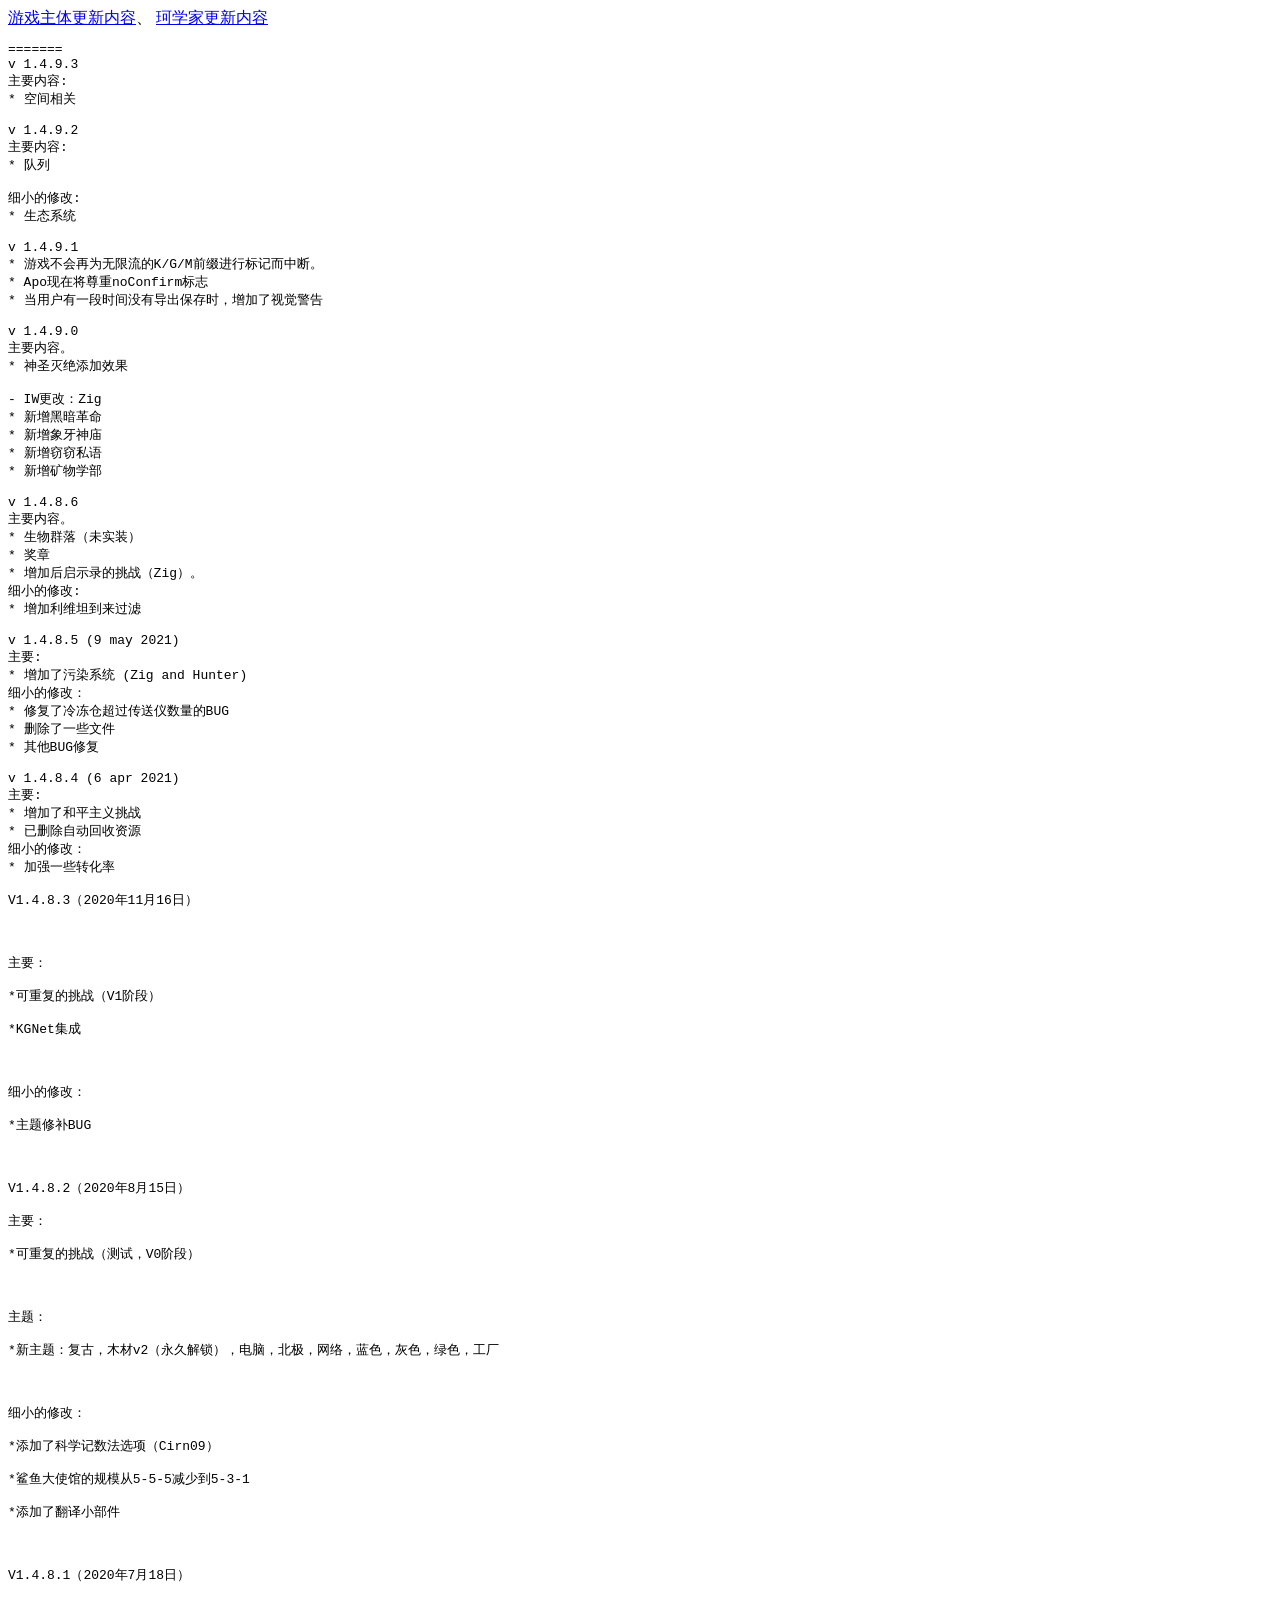
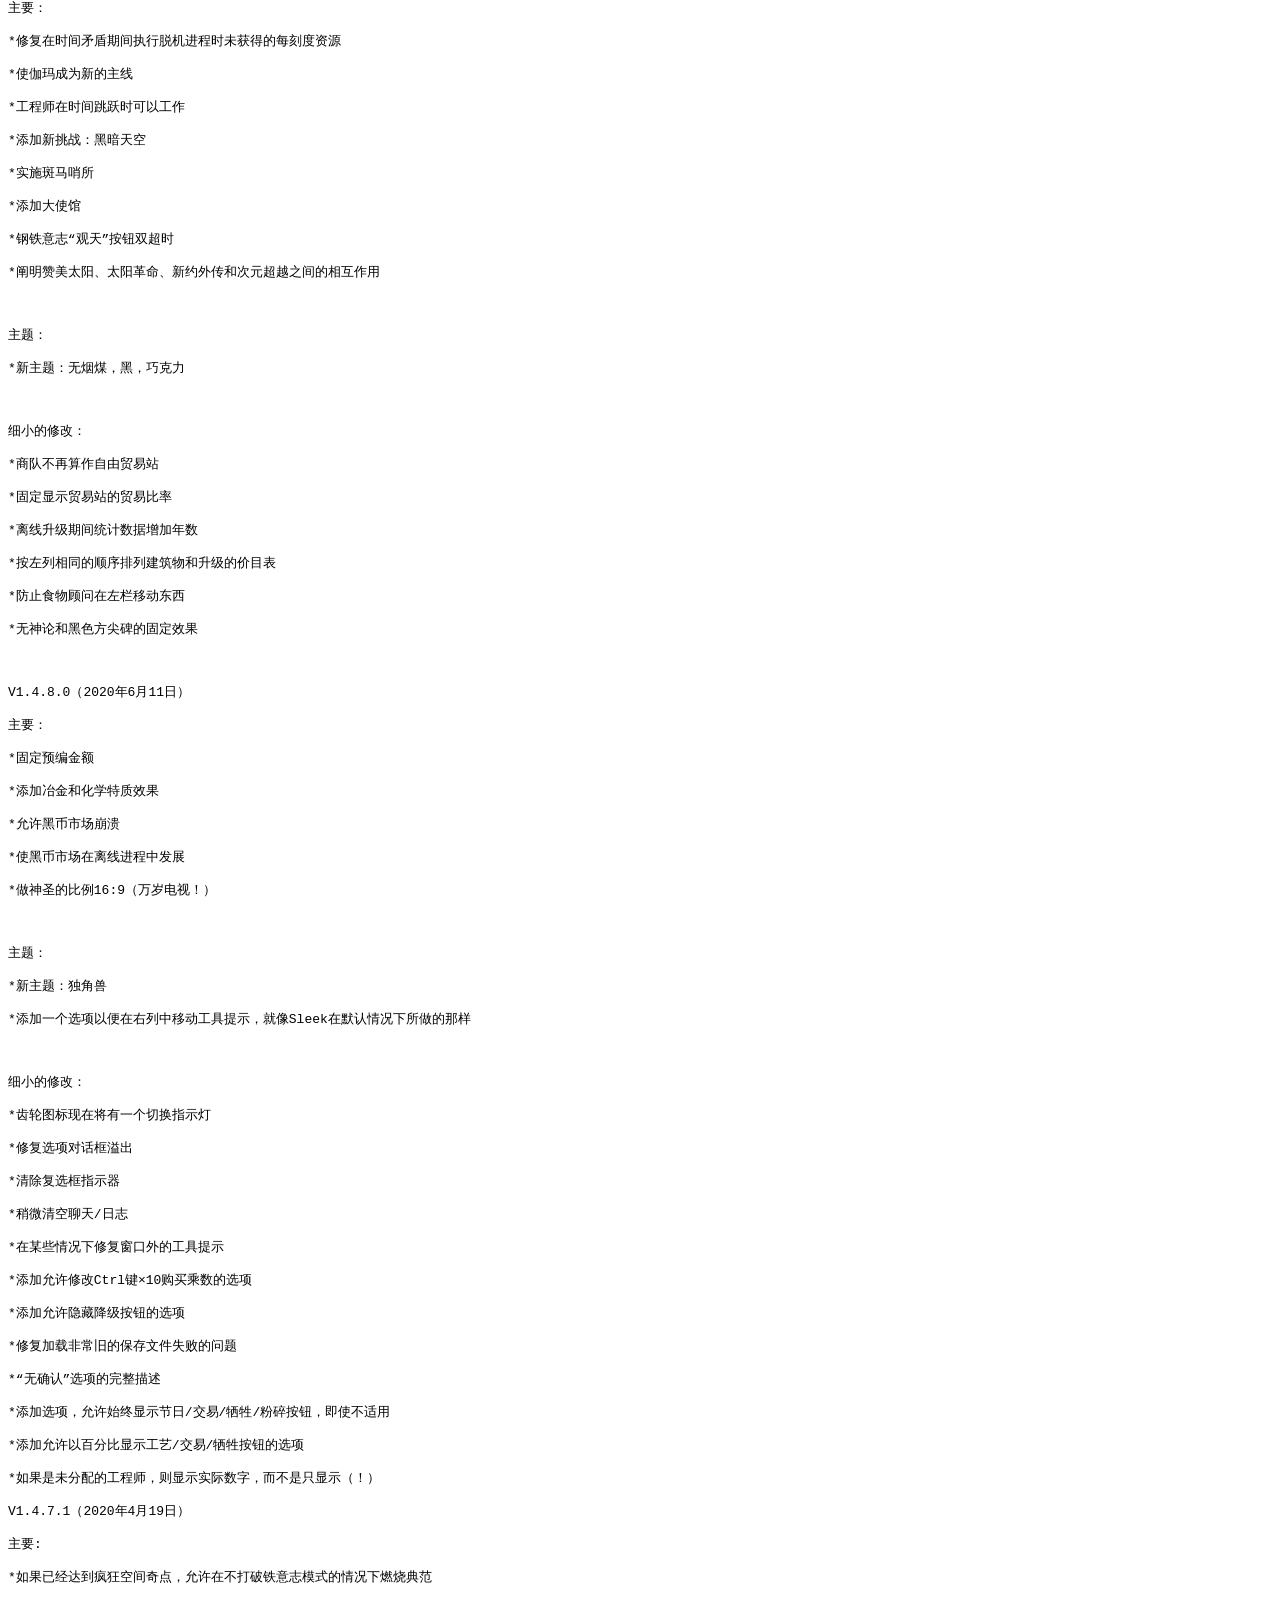
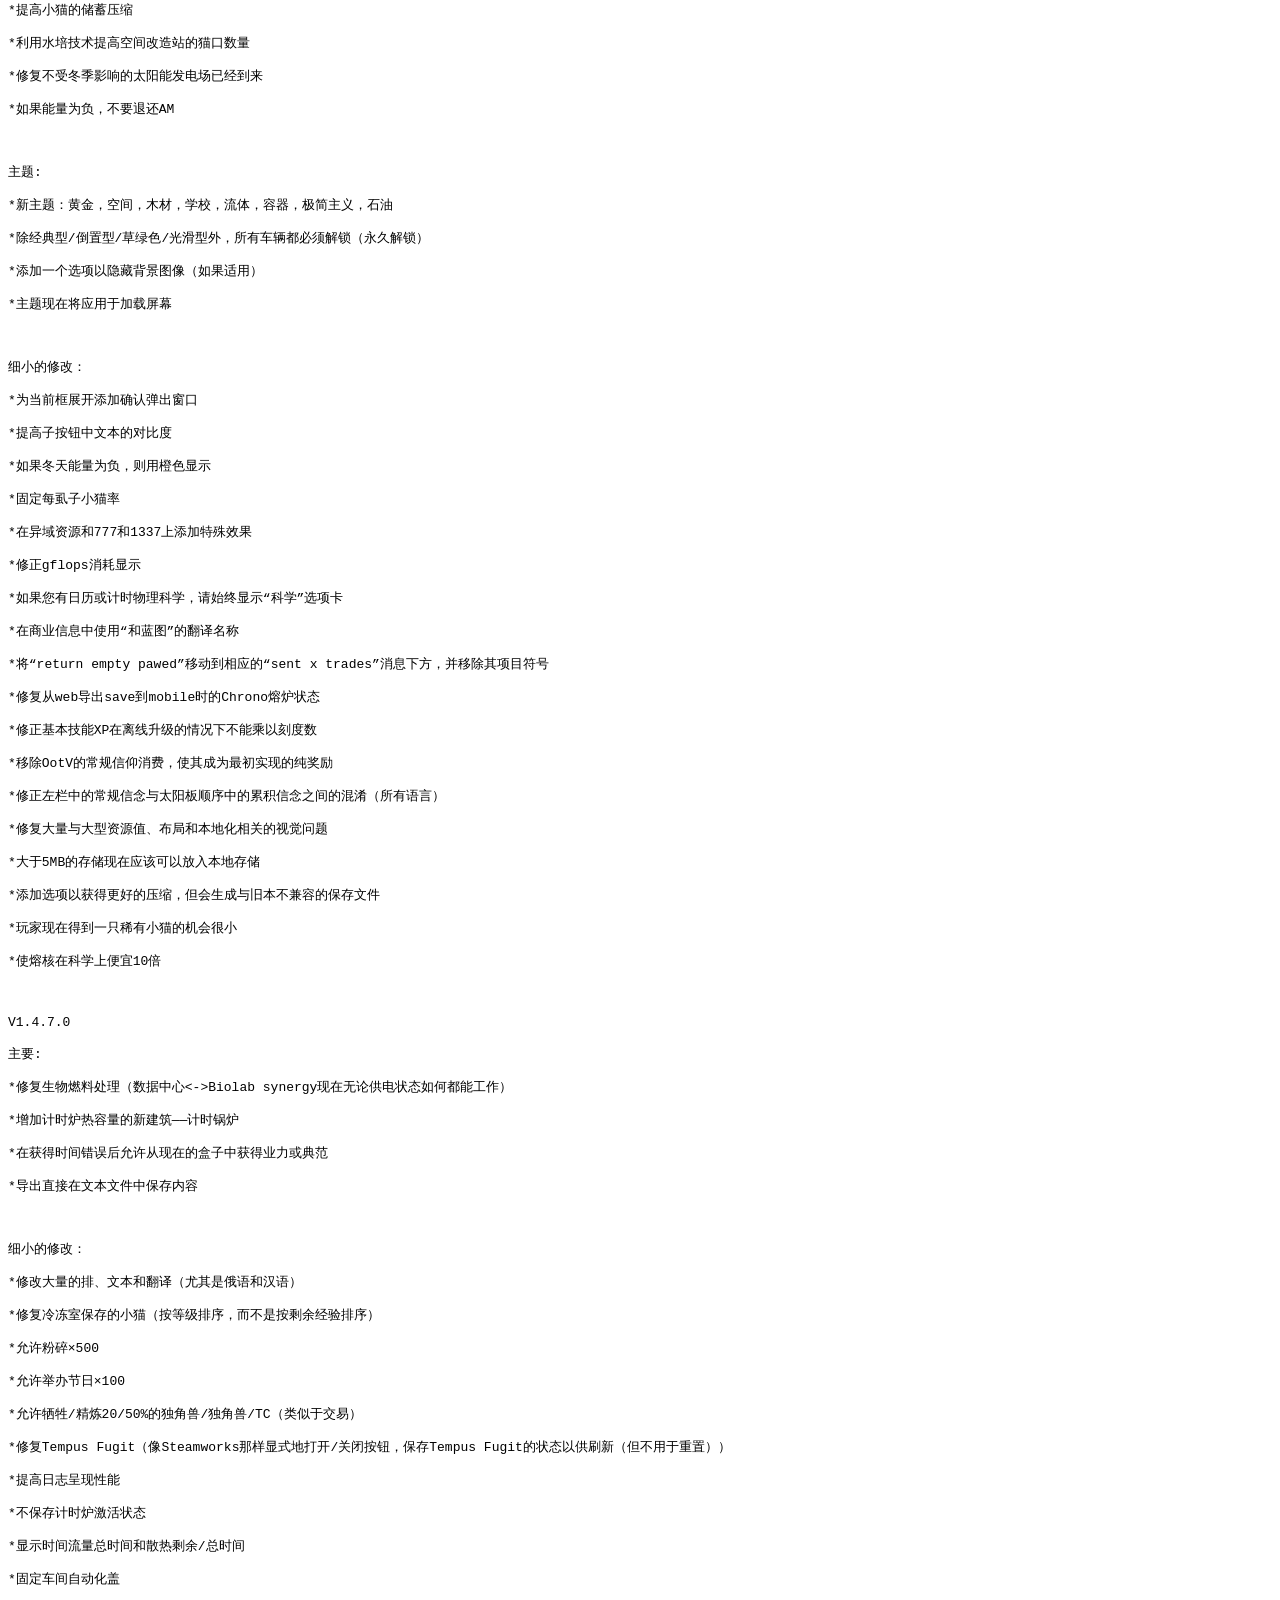
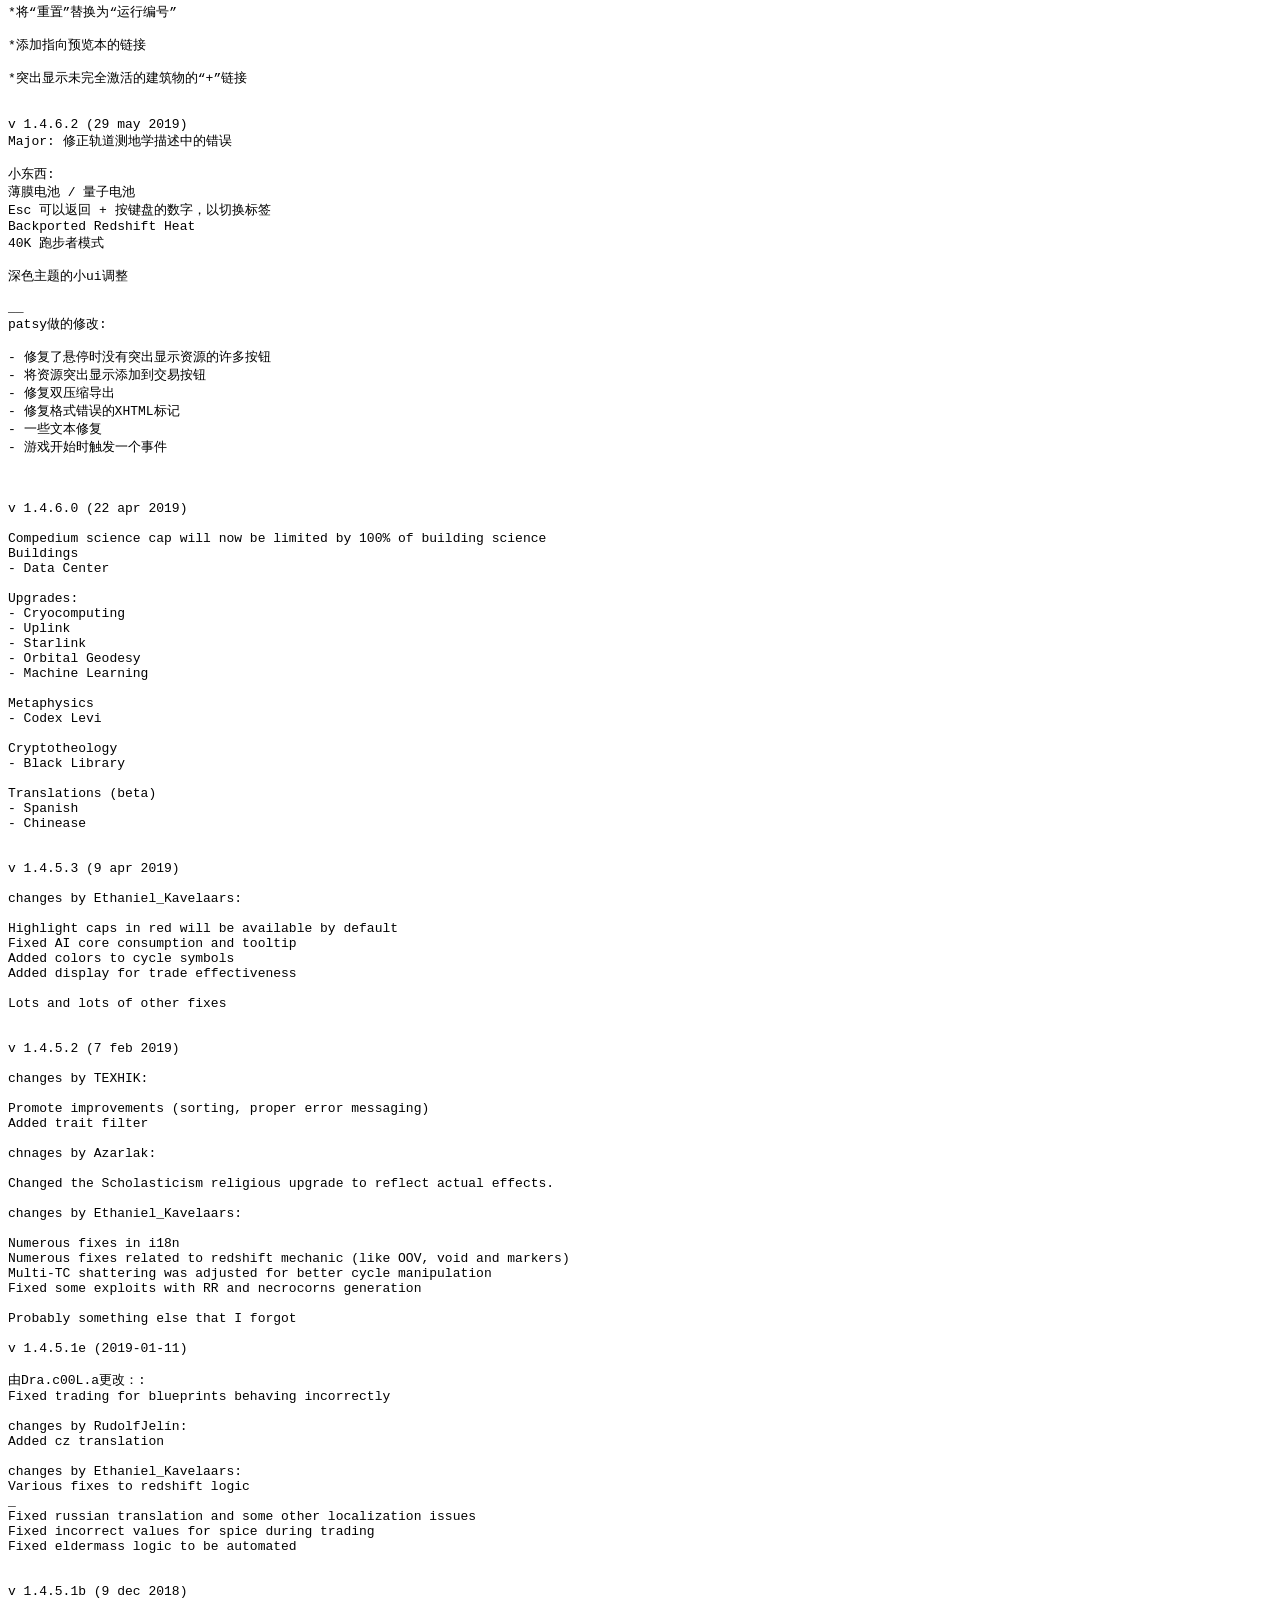
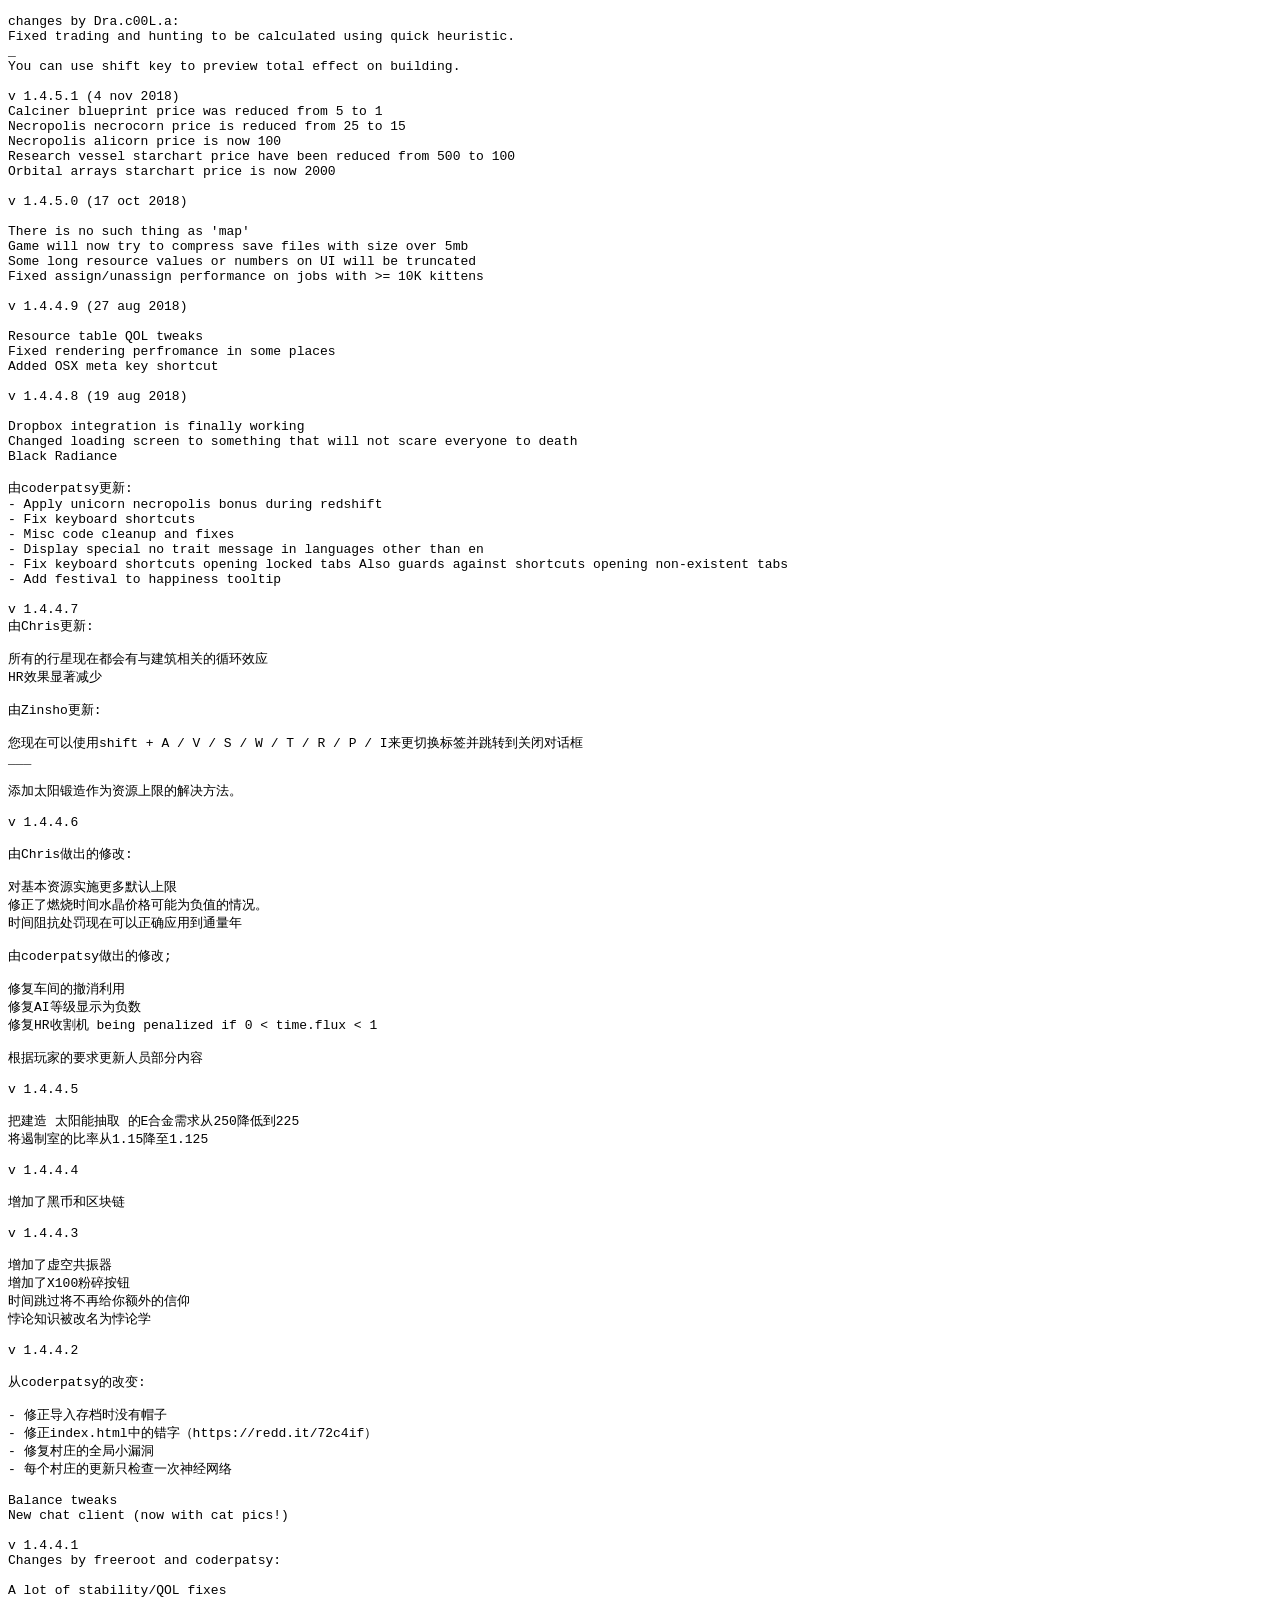
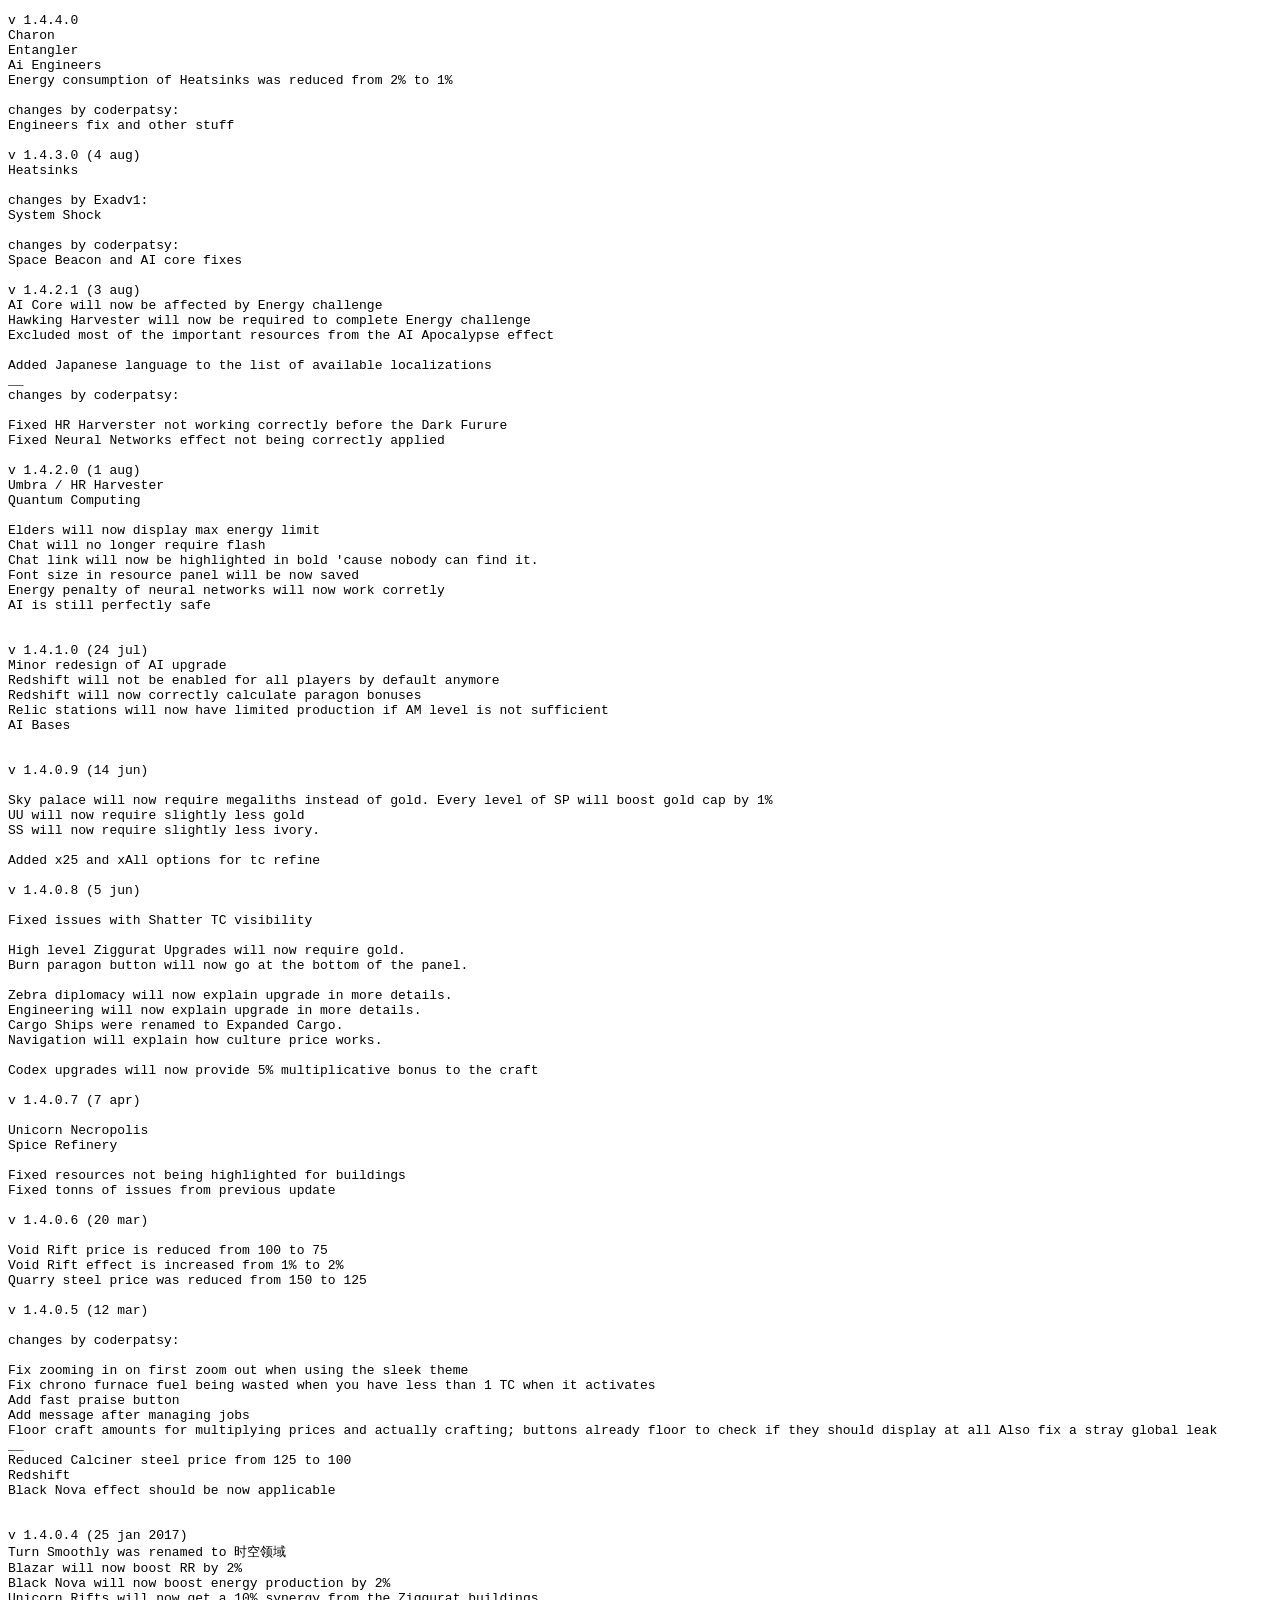
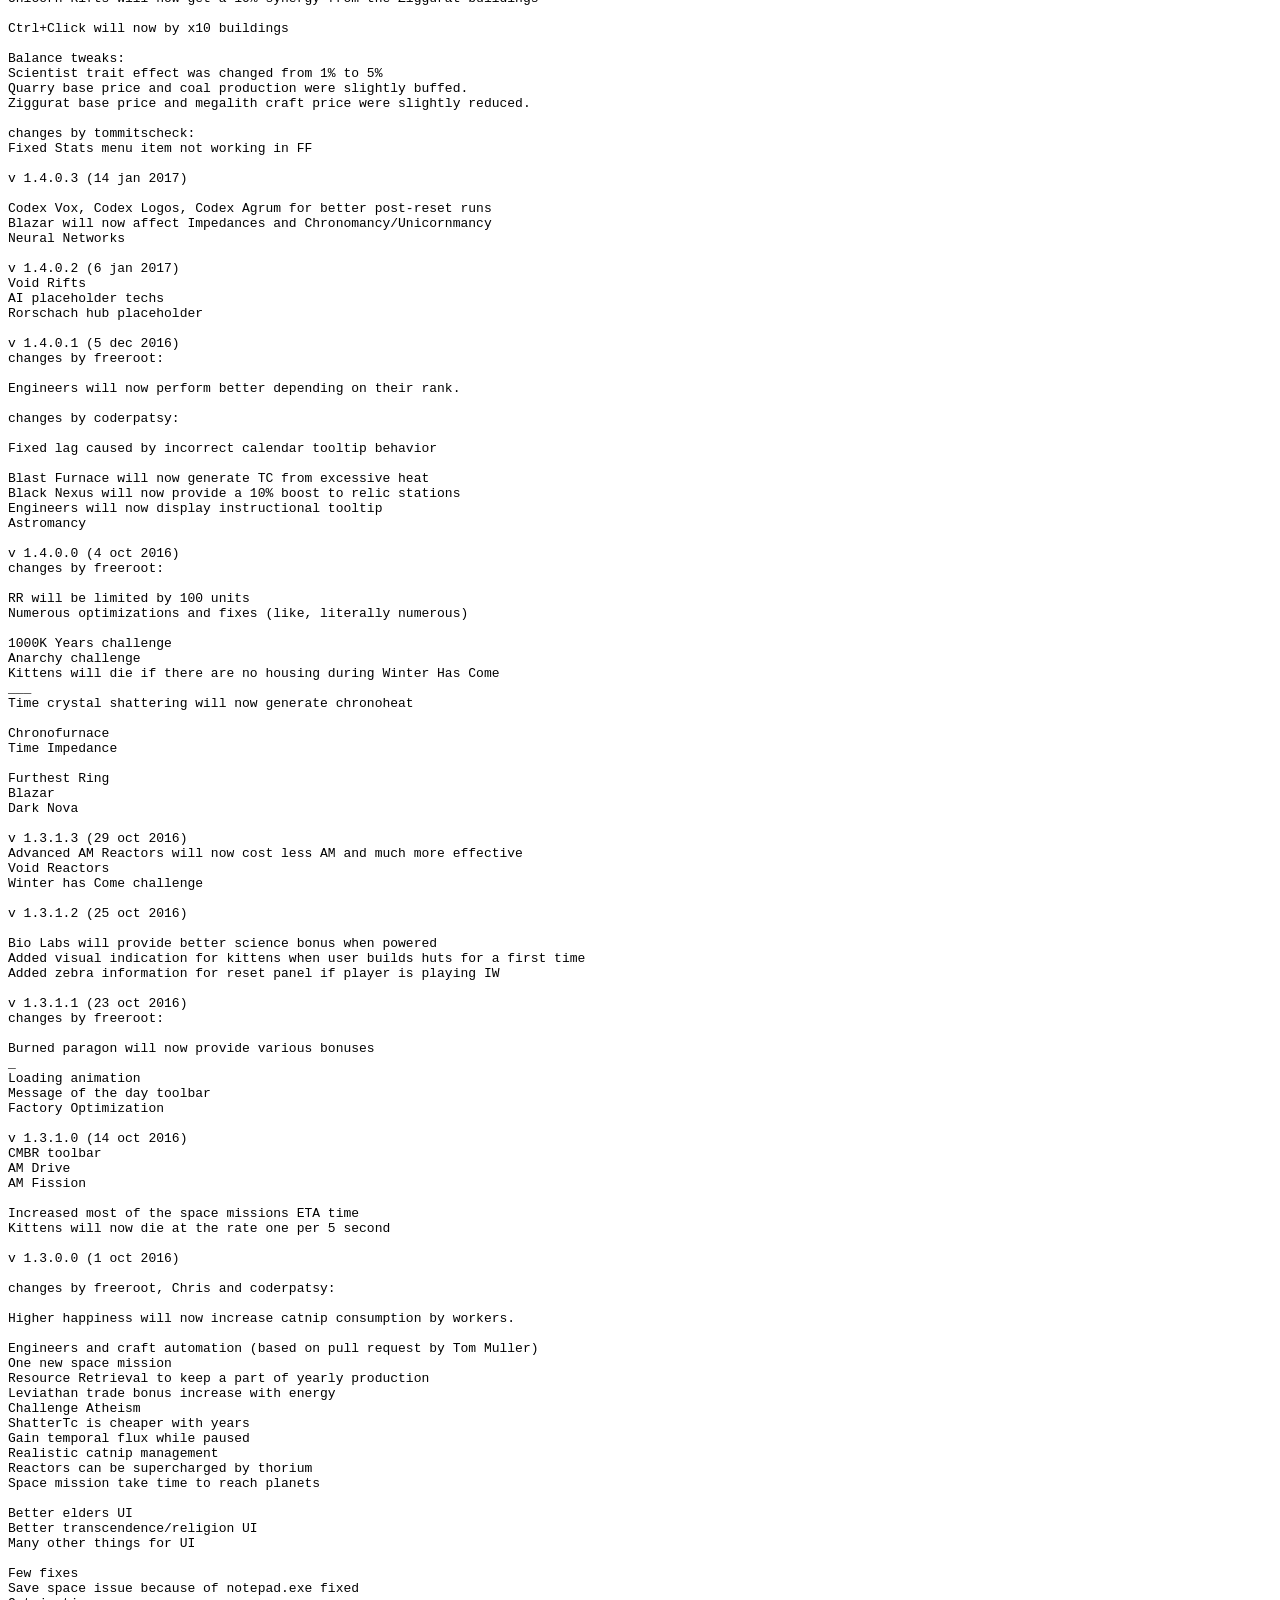
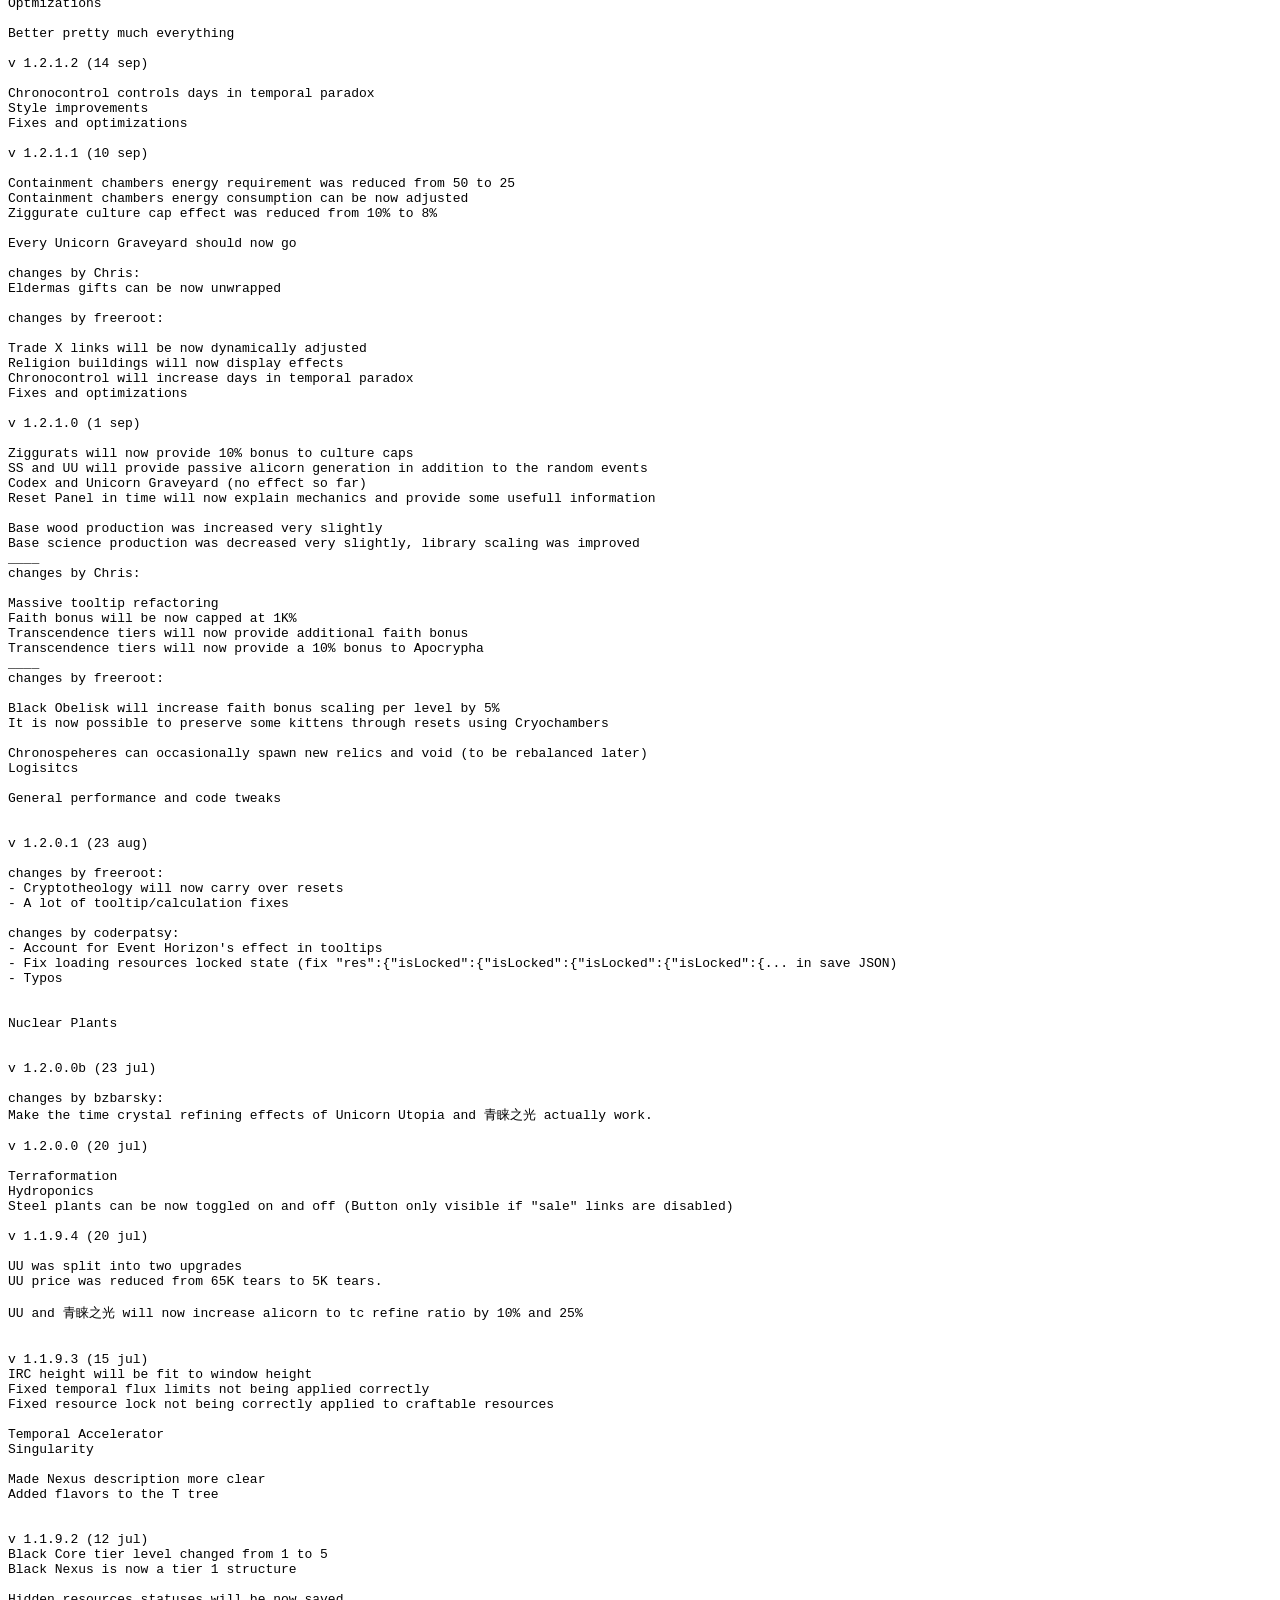
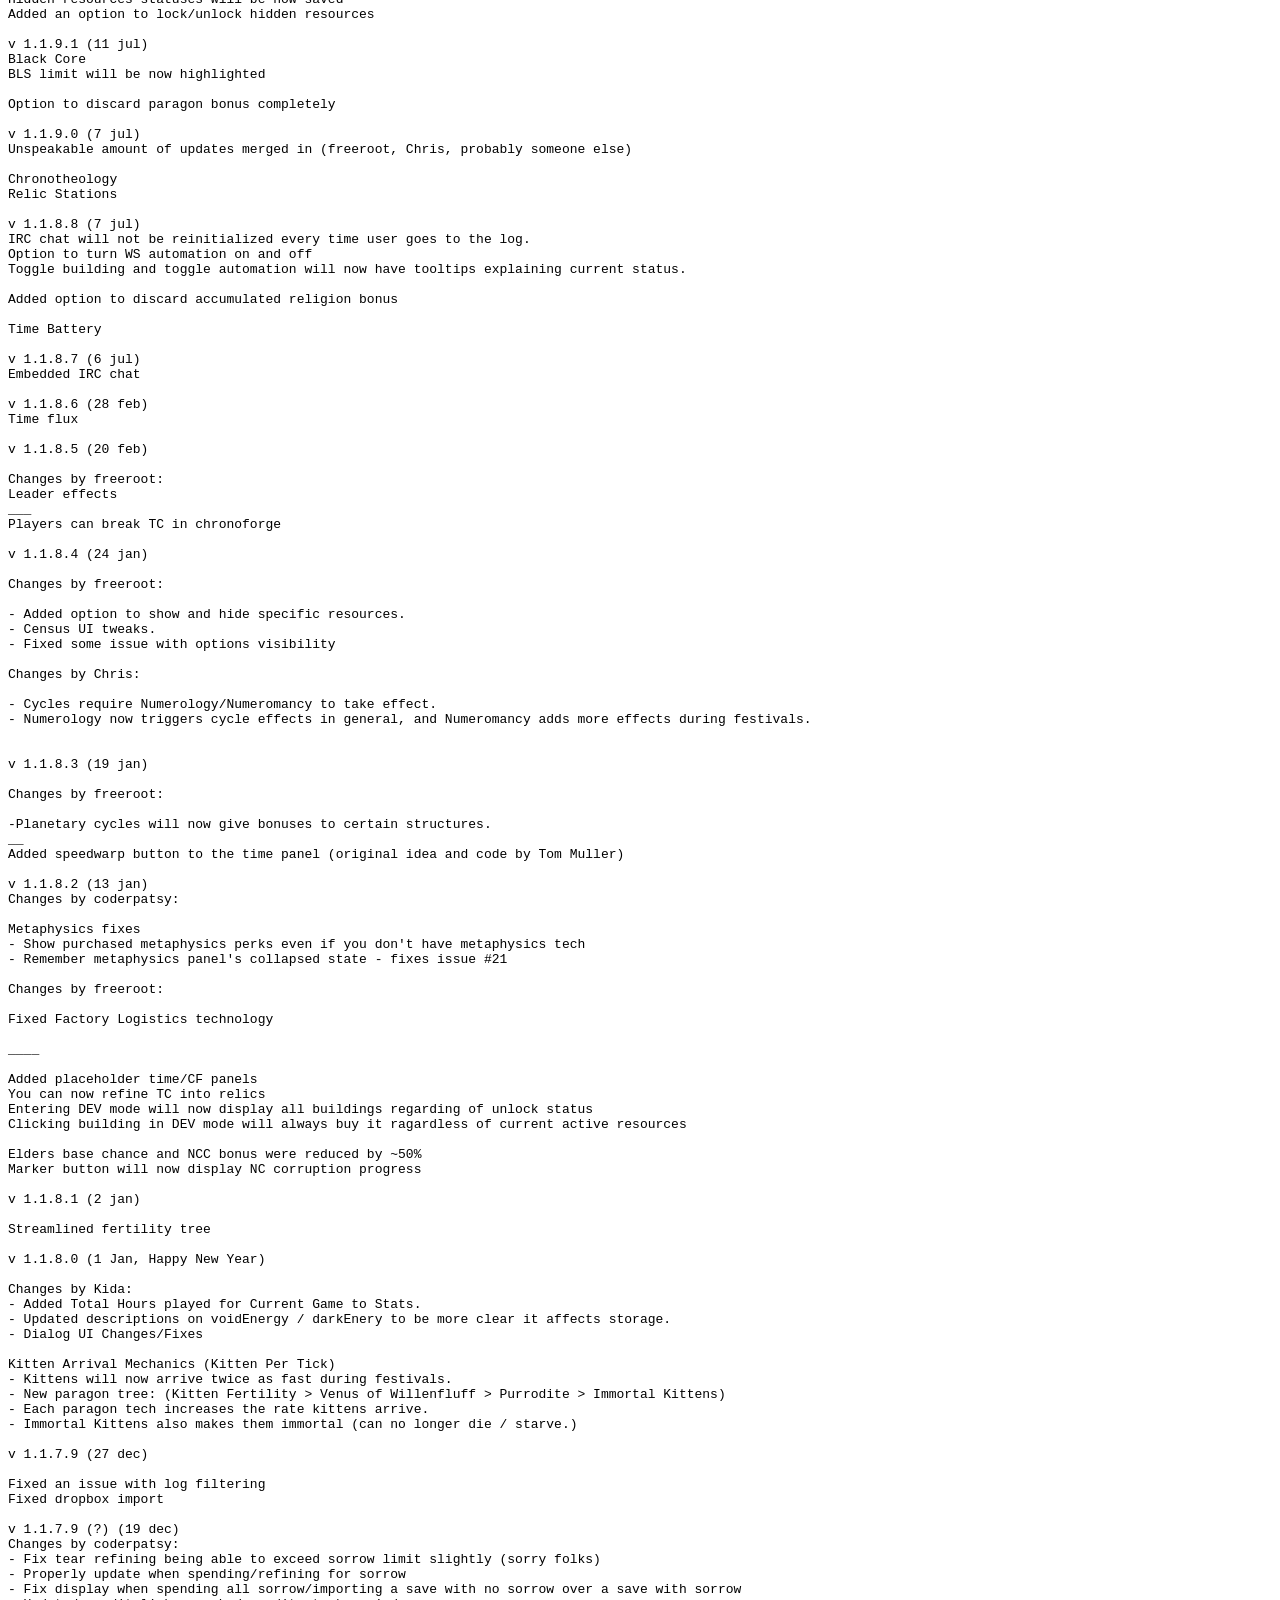
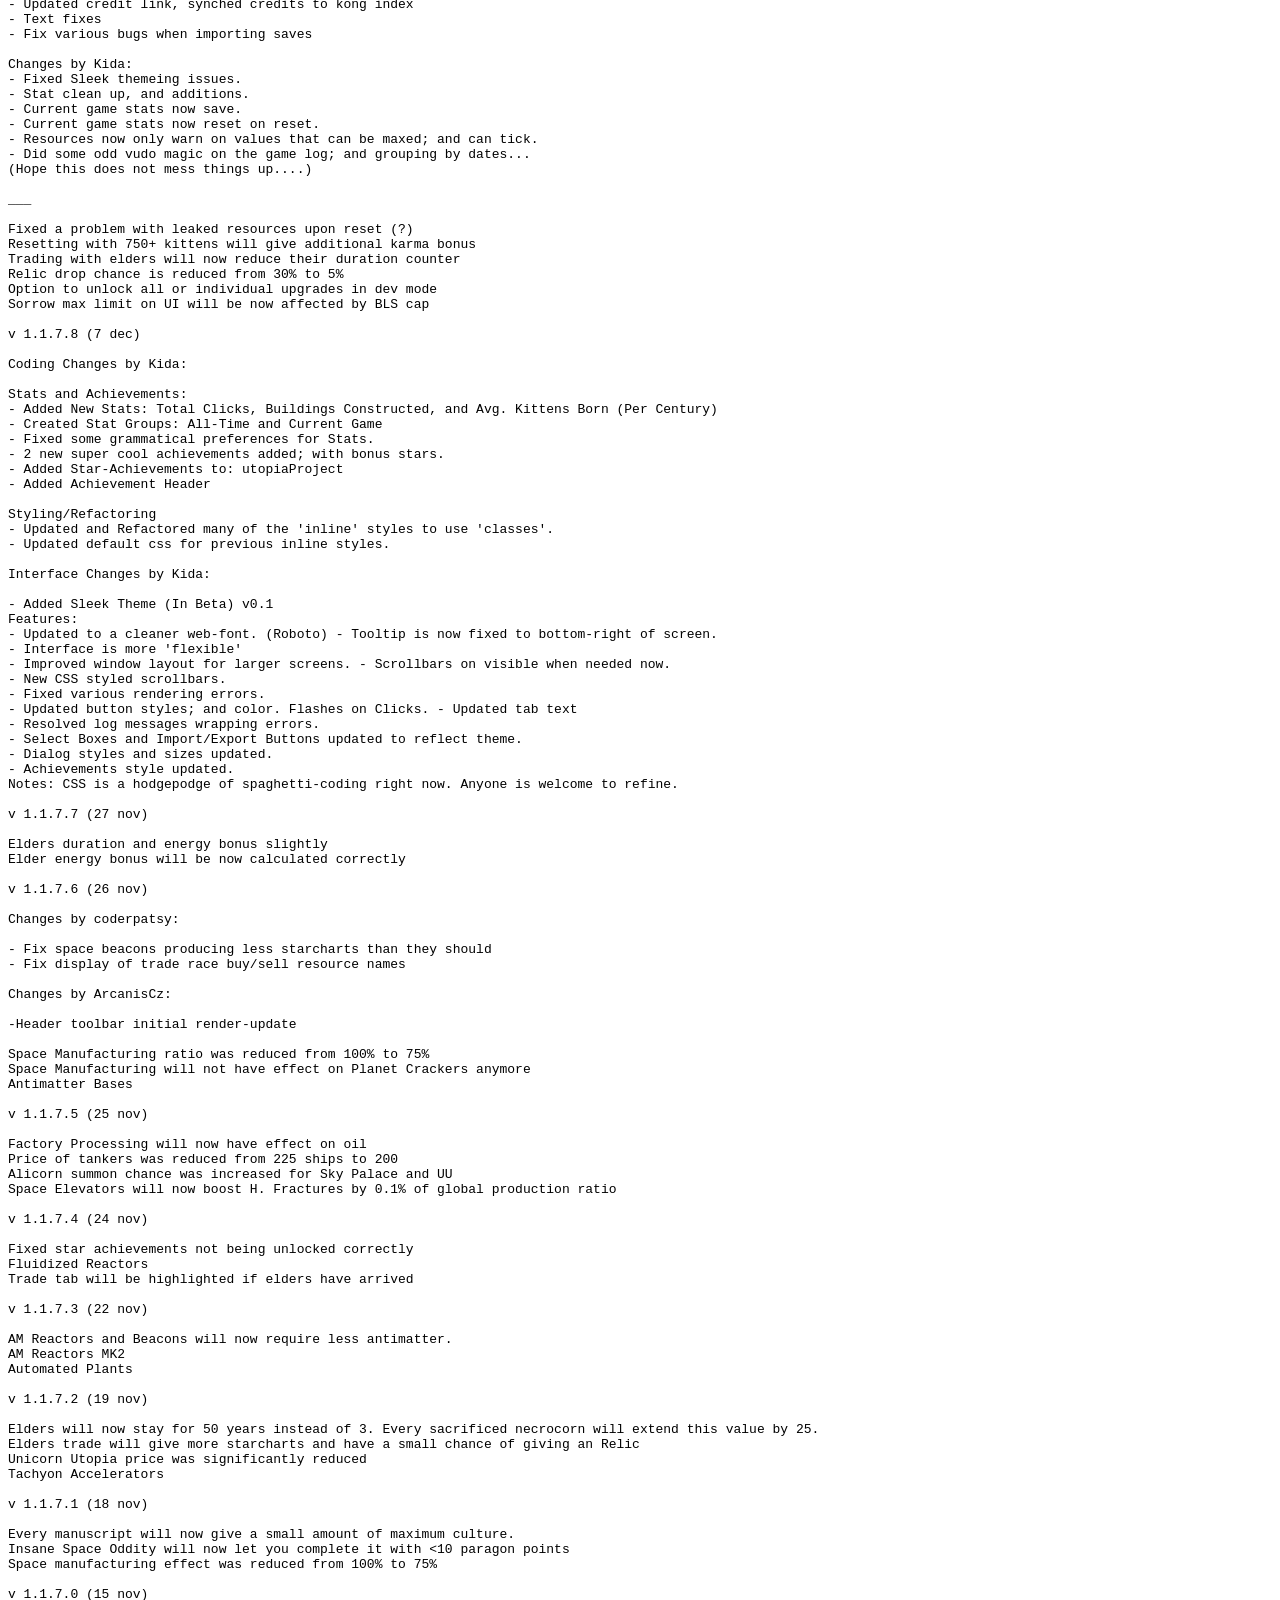
<file: changelog.html>
<!DOCTYPE html>
<!-- saved from url=(0119)file:///var/folders/kt/2_pnd_vj1bbbvl2tfkf66fgr0000gn/T//changelog_Before_afc2375a8ddc0a034c4d0f8d170be6b7fc5eab61.html -->
<html>
    <head>
  <meta http-equiv="Content-Type" content="text/html; charset=UTF-8">
  <meta http-equiv="Cache-Control" content="private, no-cache, no-store">
  <title>更新日志</title>
  <meta name="viewport" content="width=device-width, initial-scale=1">

</head>

<body>
<script type="text/javascript">
  function changelog() {
    window.open(`updateLog.html` + location.search);
  };
  function scientists() {
    window.open(`https://petercheney.gitee.io/scientists/updateLog.html?v=` + new Date().getDate());
  };
</script>
<a href="#" onclick = "changelog();">游戏主体更新内容</a>、
<a href="#" onclick = "scientists();">珂学家更新内容</a>
  <pre>
=======
v 1.4.9.3
主要内容:
* 空间相关

v 1.4.9.2
主要内容:
* 队列

细小的修改:
* 生态系统

v 1.4.9.1
* 游戏不会再为无限流的K/G/M前缀进行标记而中断。
* Apo现在将尊重noConfirm标志
* 当用户有一段时间没有导出保存时，增加了视觉警告

v 1.4.9.0
主要内容。
* 神圣灭绝添加效果

- IW更改：Zig
* 新增黑暗革命
* 新增象牙神庙
* 新增窃窃私语
* 新增矿物学部

v 1.4.8.6
主要内容。
* 生物群落（未实装）
* 奖章
* 增加后启示录的挑战（Zig）。
细小的修改:
* 增加利维坦到来过滤

v 1.4.8.5 (9 may 2021)
主要:
* 增加了污染系统 (Zig and Hunter)
细小的修改：
* 修复了冷冻仓超过传送仪数量的BUG
* 删除了一些文件
* 其他BUG修复

v 1.4.8.4 (6 apr 2021)
主要:
* 增加了和平主义挑战
* 已删除自动回收资源
细小的修改：
* 加强一些转化率

V1.4.8.3（2020年11月16日）



主要：

*可重复的挑战（V1阶段）

*KGNet集成



细小的修改：

*主题修补BUG



V1.4.8.2（2020年8月15日）

主要：

*可重复的挑战（测试，V0阶段）



主题：

*新主题：复古，木材v2（永久解锁），电脑，北极，网络，蓝色，灰色，绿色，工厂



细小的修改：

*添加了科学记数法选项（Cirn09）

*鲨鱼大使馆的规模从5-5-5减少到5-3-1

*添加了翻译小部件



V1.4.8.1（2020年7月18日）

主要：

*修复在时间矛盾期间执行脱机进程时未获得的每刻度资源

*使伽玛成为新的主线

*工程师在时间跳跃时可以工作

*添加新挑战：黑暗天空

*实施斑马哨所

*添加大使馆

*钢铁意志“观天”按钮双超时

*阐明赞美太阳、太阳革命、新约外传和次元超越之间的相互作用



主题：

*新主题：无烟煤，黑，巧克力



细小的修改：

*商队不再算作自由贸易站

*固定显示贸易站的贸易比率

*离线升级期间统计数据增加年数

*按左列相同的顺序排列建筑物和升级的价目表

*防止食物顾问在左栏移动东西

*无神论和黑色方尖碑的固定效果



V1.4.8.0（2020年6月11日）

主要：

*固定预编金额

*添加冶金和化学特质效果

*允许黑币市场崩溃

*使黑币市场在离线进程中发展

*做神圣的比例16:9（万岁电视！）



主题：

*新主题：独角兽

*添加一个选项以便在右列中移动工具提示，就像Sleek在默认情况下所做的那样



细小的修改：

*齿轮图标现在将有一个切换指示灯

*修复选项对话框溢出

*清除复选框指示器

*稍微清空聊天/日志

*在某些情况下修复窗口外的工具提示

*添加允许修改Ctrl键×10购买乘数的选项

*添加允许隐藏降级按钮的选项

*修复加载非常旧的保存文件失败的问题

*“无确认”选项的完整描述

*添加选项，允许始终显示节日/交易/牺牲/粉碎按钮，即使不适用

*添加允许以百分比显示工艺/交易/牺牲按钮的选项

*如果是未分配的工程师，则显示实际数字，而不是只显示（！）

V1.4.7.1（2020年4月19日）

主要:

*如果已经达到疯狂空间奇点，允许在不打破铁意志模式的情况下燃烧典范

*提高小猫的储蓄压缩

*利用水培技术提高空间改造站的猫口数量

*修复不受冬季影响的太阳能发电场已经到来

*如果能量为负，不要退还AM



主题:

*新主题：黄金，空间，木材，学校，流体，容器，极简主义，石油

*除经典型/倒置型/草绿色/光滑型外，所有车辆都必须解锁（永久解锁）

*添加一个选项以隐藏背景图像（如果适用）

*主题现在将应用于加载屏幕



细小的修改：

*为当前框展开添加确认弹出窗口

*提高子按钮中文本的对比度

*如果冬天能量为负，则用橙色显示

*固定每虱子小猫率

*在异域资源和777和1337上添加特殊效果

*修正gflops消耗显示

*如果您有日历或计时物理科学，请始终显示“科学”选项卡

*在商业信息中使用“和蓝图”的翻译名称

*将“return empty pawed”移动到相应的“sent x trades”消息下方，并移除其项目符号

*修复从web导出save到mobile时的Chrono熔炉状态

*修正基本技能XP在离线升级的情况下不能乘以刻度数

*移除OotV的常规信仰消费，使其成为最初实现的纯奖励

*修正左栏中的常规信念与太阳板顺序中的累积信念之间的混淆（所有语言）

*修复大量与大型资源值、布局和本地化相关的视觉问题

*大于5MB的存储现在应该可以放入本地存储

*添加选项以获得更好的压缩，但会生成与旧本不兼容的保存文件

*玩家现在得到一只稀有小猫的机会很小

*使熔核在科学上便宜10倍



V1.4.7.0

主要:

*修复生物燃料处理（数据中心<->Biolab synergy现在无论供电状态如何都能工作）

*增加计时炉热容量的新建筑——计时锅炉

*在获得时间错误后允许从现在的盒子中获得业力或典范

*导出直接在文本文件中保存内容



细小的修改：

*修改大量的排、文本和翻译（尤其是俄语和汉语）

*修复冷冻室保存的小猫（按等级排序，而不是按剩余经验排序）

*允许粉碎×500

*允许举办节日×100

*允许牺牲/精炼20/50%的独角兽/独角兽/TC（类似于交易）

*修复Tempus Fugit（像Steamworks那样显式地打开/关闭按钮，保存Tempus Fugit的状态以供刷新（但不用于重置））

*提高日志呈现性能

*不保存计时炉激活状态

*显示时间流量总时间和散热剩余/总时间

*固定车间自动化盖

*将“重置”替换为“运行编号”

*添加指向预览本的链接

*突出显示未完全激活的建筑物的“+”链接


v 1.4.6.2 (29 may 2019)
Major: 修正轨道测地学描述中的错误

小东西:
薄膜电池 / 量子电池
Esc 可以返回 + 按键盘的数字，以切换标签
Backported Redshift Heat
40K 跑步者模式

深色主题的小ui调整

__
patsy做的修改:

- 修复了悬停时没有突出显示资源的许多按钮
- 将资源突出显示添加到交易按钮
- 修复双压缩导出
- 修复格式错误的XHTML标记
- 一些文本修复
- 游戏开始时触发一个事件



v 1.4.6.0 (22 apr 2019)

Compedium science cap will now be limited by 100% of building science
Buildings
- Data Center

Upgrades:
- Cryocomputing
- Uplink
- Starlink
- Orbital Geodesy
- Machine Learning

Metaphysics
- Codex Levi

Cryptotheology
- Black Library

Translations (beta)
- Spanish
- Chinease


v 1.4.5.3 (9 apr 2019)

changes by Ethaniel_Kavelaars:

Highlight caps in red will be available by default
Fixed AI core consumption and tooltip
Added colors to cycle symbols
Added display for trade effectiveness

Lots and lots of other fixes


v 1.4.5.2 (7 feb 2019)

changes by TEXHIK:

Promote improvements (sorting, proper error messaging)
Added trait filter

chnages by Azarlak:

Changed the Scholasticism religious upgrade to reflect actual effects.

changes by Ethaniel_Kavelaars:

Numerous fixes in i18n
Numerous fixes related to redshift mechanic (like OOV, void and markers)
Multi-TC shattering was adjusted for better cycle manipulation
Fixed some exploits with RR and necrocorns generation

Probably something else that I forgot

v 1.4.5.1e (2019-01-11)

由Dra.c00L.a更改：:
Fixed trading for blueprints behaving incorrectly

changes by RudolfJelín:
Added cz translation

changes by Ethaniel_Kavelaars:
Various fixes to redshift logic
_
Fixed russian translation and some other localization issues
Fixed incorrect values for spice during trading
Fixed eldermass logic to be automated


v 1.4.5.1b (9 dec 2018)

changes by Dra.c00L.a:
Fixed trading and hunting to be calculated using quick heuristic.
_
You can use shift key to preview total effect on building.

v 1.4.5.1 (4 nov 2018)
Calciner blueprint price was reduced from 5 to 1
Necropolis necrocorn price is reduced from 25 to 15
Necropolis alicorn price is now 100
Research vessel starchart price have been reduced from 500 to 100
Orbital arrays starchart price is now 2000

v 1.4.5.0 (17 oct 2018)

There is no such thing as 'map'
Game will now try to compress save files with size over 5mb
Some long resource values or numbers on UI will be truncated
Fixed assign/unassign performance on jobs with >= 10K kittens

v 1.4.4.9 (27 aug 2018)

Resource table QOL tweaks
Fixed rendering perfromance in some places
Added OSX meta key shortcut

v 1.4.4.8 (19 aug 2018)

Dropbox integration is finally working
Changed loading screen to something that will not scare everyone to death
Black Radiance

由coderpatsy更新:
- Apply unicorn necropolis bonus during redshift
- Fix keyboard shortcuts
- Misc code cleanup and fixes
- Display special no trait message in languages other than en
- Fix keyboard shortcuts opening locked tabs Also guards against shortcuts opening non-existent tabs
- Add festival to happiness tooltip

v 1.4.4.7
由Chris更新:

所有的行星现在都会有与建筑相关的循环效应
HR效果显著减少

由Zinsho更新:

您现在可以使用shift + A / V / S / W / T / R / P / I来更切换标签并跳转到关闭对话框
___

添加太阳锻造作为资源上限的解决方法。

v 1.4.4.6

由Chris做出的修改:

对基本资源实施更多默认上限
修正了燃烧时间水晶价格可能为负值的情况。
时间阻抗处罚现在可以正确应用到通量年

由coderpatsy做出的修改;

修复车间的撤消利用
修复AI等级显示为负数
修复HR收割机 being penalized if 0 < time.flux < 1

根据玩家的要求更新人员部分内容

v 1.4.4.5

把建造 太阳能抽取 的E合金需求从250降低到225
将遏制室的比率从1.15降至1.125

v 1.4.4.4

增加了黑币和区块链

v 1.4.4.3

增加了虚空共振器
增加了X100粉碎按钮
时间跳过将不再给你额外的信仰
悖论知识被改名为悖论学

v 1.4.4.2

从coderpatsy的改变:

- 修正导入存档时没有帽子
- 修正index.html中的错字（https://redd.it/72c4if）
- 修复村庄的全局小漏洞
- 每个村庄的更新只检查一次神经网络

Balance tweaks
New chat client (now with cat pics!)

v 1.4.4.1
Changes by freeroot and coderpatsy:

A lot of stability/QOL fixes

v 1.4.4.0
Charon
Entangler
Ai Engineers
Energy consumption of Heatsinks was reduced from 2% to 1%

changes by coderpatsy:
Engineers fix and other stuff

v 1.4.3.0 (4 aug)
Heatsinks

changes by Exadv1:
System Shock

changes by coderpatsy:
Space Beacon and AI core fixes

v 1.4.2.1 (3 aug)
AI Core will now be affected by Energy challenge
Hawking Harvester will now be required to complete Energy challenge
Excluded most of the important resources from the AI Apocalypse effect

Added Japanese language to the list of available localizations
__
changes by coderpatsy:

Fixed HR Harverster not working correctly before the Dark Furure
Fixed Neural Networks effect not being correctly applied

v 1.4.2.0 (1 aug)
Umbra / HR Harvester
Quantum Computing

Elders will now display max energy limit
Chat will no longer require flash
Chat link will now be highlighted in bold 'cause nobody can find it.
Font size in resource panel will be now saved
Energy penalty of neural networks will now work corretly
AI is still perfectly safe


v 1.4.1.0 (24 jul)
Minor redesign of AI upgrade
Redshift will not be enabled for all players by default anymore
Redshift will now correctly calculate paragon bonuses
Relic stations will now have limited production if AM level is not sufficient
AI Bases


v 1.4.0.9 (14 jun)

Sky palace will now require megaliths instead of gold. Every level of SP will boost gold cap by 1%
UU will now require slightly less gold
SS will now require slightly less ivory.

Added x25 and xAll options for tc refine

v 1.4.0.8 (5 jun)

Fixed issues with Shatter TC visibility

High level Ziggurat Upgrades will now require gold.
Burn paragon button will now go at the bottom of the panel.

Zebra diplomacy will now explain upgrade in more details.
Engineering will now explain upgrade in more details.
Cargo Ships were renamed to Expanded Cargo.
Navigation will explain how culture price works.

Codex upgrades will now provide 5% multiplicative bonus to the craft

v 1.4.0.7 (7 apr)

Unicorn Necropolis
Spice Refinery

Fixed resources not being highlighted for buildings
Fixed tonns of issues from previous update

v 1.4.0.6 (20 mar)

Void Rift price is reduced from 100 to 75
Void Rift effect is increased from 1% to 2%
Quarry steel price was reduced from 150 to 125

v 1.4.0.5 (12 mar)

changes by coderpatsy:

Fix zooming in on first zoom out when using the sleek theme
Fix chrono furnace fuel being wasted when you have less than 1 TC when it activates
Add fast praise button
Add message after managing jobs
Floor craft amounts for multiplying prices and actually crafting; buttons already floor to check if they should display at all Also fix a stray global leak
__
Reduced Calciner steel price from 125 to 100
Redshift
Black Nova effect should be now applicable


v 1.4.0.4 (25 jan 2017)
Turn Smoothly was renamed to 时空领域
Blazar will now boost RR by 2%
Black Nova will now boost energy production by 2%
Unicorn Rifts will now get a 10% synergy from the Ziggurat buildings

Ctrl+Click will now by x10 buildings

Balance tweaks:
Scientist trait effect was changed from 1% to 5%
Quarry base price and coal production were slightly buffed.
Ziggurat base price and megalith craft price were slightly reduced.

changes by tommitscheck:
Fixed Stats menu item not working in FF

v 1.4.0.3 (14 jan 2017)

Codex Vox, Codex Logos, Codex Agrum for better post-reset runs
Blazar will now affect Impedances and Chronomancy/Unicornmancy
Neural Networks

v 1.4.0.2 (6 jan 2017)
Void Rifts
AI placeholder techs
Rorschach hub placeholder

v 1.4.0.1 (5 dec 2016)
changes by freeroot:

Engineers will now perform better depending on their rank.

changes by coderpatsy:

Fixed lag caused by incorrect calendar tooltip behavior

Blast Furnace will now generate TC from excessive heat
Black Nexus will now provide a 10% boost to relic stations
Engineers will now display instructional tooltip
Astromancy

v 1.4.0.0 (4 oct 2016)
changes by freeroot:

RR will be limited by 100 units
Numerous optimizations and fixes (like, literally numerous)

1000K Years challenge
Anarchy challenge
Kittens will die if there are no housing during Winter Has Come
___
Time crystal shattering will now generate chronoheat

Chronofurnace
Time Impedance

Furthest Ring
Blazar
Dark Nova

v 1.3.1.3 (29 oct 2016)
Advanced AM Reactors will now cost less AM and much more effective
Void Reactors
Winter has Come challenge

v 1.3.1.2 (25 oct 2016)

Bio Labs will provide better science bonus when powered
Added visual indication for kittens when user builds huts for a first time
Added zebra information for reset panel if player is playing IW

v 1.3.1.1 (23 oct 2016)
changes by freeroot:

Burned paragon will now provide various bonuses
_
Loading animation
Message of the day toolbar
Factory Optimization

v 1.3.1.0 (14 oct 2016)
CMBR toolbar
AM Drive
AM Fission

Increased most of the space missions ETA time
Kittens will now die at the rate one per 5 second

v 1.3.0.0 (1 oct 2016)

changes by freeroot, Chris and coderpatsy:

Higher happiness will now increase catnip consumption by workers.

Engineers and craft automation (based on pull request by Tom Muller)
One new space mission
Resource Retrieval to keep a part of yearly production
Leviathan trade bonus increase with energy
Challenge Atheism
ShatterTc is cheaper with years
Gain temporal flux while paused
Realistic catnip management
Reactors can be supercharged by thorium
Space mission take time to reach planets

Better elders UI
Better transcendence/religion UI
Many other things for UI

Few fixes
Save space issue because of notepad.exe fixed
Optmizations

Better pretty much everything

v 1.2.1.2 (14 sep)

Chronocontrol controls days in temporal paradox
Style improvements
Fixes and optimizations

v 1.2.1.1 (10 sep)

Containment chambers energy requirement was reduced from 50 to 25
Containment chambers energy consumption can be now adjusted
Ziggurate culture cap effect was reduced from 10% to 8%

Every Unicorn Graveyard should now go

changes by Chris:
Eldermas gifts can be now unwrapped

changes by freeroot:

Trade X links will be now dynamically adjusted
Religion buildings will now display effects
Chronocontrol will increase days in temporal paradox
Fixes and optimizations

v 1.2.1.0 (1 sep)

Ziggurats will now provide 10% bonus to culture caps
SS and UU will provide passive alicorn generation in addition to the random events
Codex and Unicorn Graveyard (no effect so far)
Reset Panel in time will now explain mechanics and provide some usefull information

Base wood production was increased very slightly
Base science production was decreased very slightly, library scaling was improved
____
changes by Chris:

Massive tooltip refactoring
Faith bonus will be now capped at 1K%
Transcendence tiers will now provide additional faith bonus
Transcendence tiers will now provide a 10% bonus to Apocrypha
____
changes by freeroot:

Black Obelisk will increase faith bonus scaling per level by 5%
It is now possible to preserve some kittens through resets using Cryochambers

Chronospeheres can occasionally spawn new relics and void (to be rebalanced later)
Logisitcs

General performance and code tweaks


v 1.2.0.1 (23 aug)

changes by freeroot:
- Cryptotheology will now carry over resets
- A lot of tooltip/calculation fixes

changes by coderpatsy:
- Account for Event Horizon's effect in tooltips
- Fix loading resources locked state (fix "res":{"isLocked":{"isLocked":{"isLocked":{"isLocked":{... in save JSON)
- Typos


Nuclear Plants


v 1.2.0.0b (23 jul)

changes by bzbarsky:
Make the time crystal refining effects of Unicorn Utopia and 青睐之光 actually work.

v 1.2.0.0 (20 jul)

Terraformation
Hydroponics
Steel plants can be now toggled on and off (Button only visible if "sale" links are disabled)

v 1.1.9.4 (20 jul)

UU was split into two upgrades
UU price was reduced from 65K tears to 5K tears.

UU and 青睐之光 will now increase alicorn to tc refine ratio by 10% and 25%


v 1.1.9.3 (15 jul)
IRC height will be fit to window height
Fixed temporal flux limits not being applied correctly
Fixed resource lock not being correctly applied to craftable resources

Temporal Accelerator
Singularity

Made Nexus description more clear
Added flavors to the T tree


v 1.1.9.2 (12 jul)
Black Core tier level changed from 1 to 5
Black Nexus is now a tier 1 structure

Hidden resources statuses will be now saved
Added an option to lock/unlock hidden resources

v 1.1.9.1 (11 jul)
Black Core
BLS limit will be now highlighted

Option to discard paragon bonus completely

v 1.1.9.0 (7 jul)
Unspeakable amount of updates merged in (freeroot, Chris, probably someone else)

Chronotheology
Relic Stations

v 1.1.8.8 (7 jul)
IRC chat will not be reinitialized every time user goes to the log.
Option to turn WS automation on and off
Toggle building and toggle automation will now have tooltips explaining current status.

Added option to discard accumulated religion bonus

Time Battery

v 1.1.8.7 (6 jul)
Embedded IRC chat

v 1.1.8.6 (28 feb)
Time flux

v 1.1.8.5 (20 feb)

Changes by freeroot:
Leader effects
___
Players can break TC in chronoforge

v 1.1.8.4 (24 jan)

Changes by freeroot:

- Added option to show and hide specific resources.
- Census UI tweaks.
- Fixed some issue with options visibility

Changes by Chris:

- Cycles require Numerology/Numeromancy to take effect.
- Numerology now triggers cycle effects in general, and Numeromancy adds more effects during festivals.


v 1.1.8.3 (19 jan)

Changes by freeroot:

-Planetary cycles will now give bonuses to certain structures.
__
Added speedwarp button to the time panel (original idea and code by Tom Muller)

v 1.1.8.2 (13 jan)
Changes by coderpatsy:

Metaphysics fixes
- Show purchased metaphysics perks even if you don't have metaphysics tech
- Remember metaphysics panel's collapsed state - fixes issue #21

Changes by freeroot:

Fixed Factory Logistics technology

____

Added placeholder time/CF panels
You can now refine TC into relics
Entering DEV mode will now display all buildings regarding of unlock status
Clicking building in DEV mode will always buy it ragardless of current active resources

Elders base chance and NCC bonus were reduced by ~50%
Marker button will now display NC corruption progress

v 1.1.8.1 (2 jan)

Streamlined fertility tree

v 1.1.8.0 (1 Jan, Happy New Year)

Changes by Kida:
- Added Total Hours played for Current Game to Stats.
- Updated descriptions on voidEnergy / darkEnery to be more clear it affects storage.
- Dialog UI Changes/Fixes

Kitten Arrival Mechanics (Kitten Per Tick)
- Kittens will now arrive twice as fast during festivals.
- New paragon tree: (Kitten Fertility > Venus of Willenfluff > Purrodite > Immortal Kittens)
- Each paragon tech increases the rate kittens arrive.
- Immortal Kittens also makes them immortal (can no longer die / starve.)

v 1.1.7.9 (27 dec)

Fixed an issue with log filtering
Fixed dropbox import

v 1.1.7.9 (?) (19 dec)
Changes by coderpatsy:
- Fix tear refining being able to exceed sorrow limit slightly (sorry folks)
- Properly update when spending/refining for sorrow
- Fix display when spending all sorrow/importing a save with no sorrow over a save with sorrow
- Updated credit link, synched credits to kong index
- Text fixes
- Fix various bugs when importing saves

Changes by Kida:
- Fixed Sleek themeing issues.
- Stat clean up, and additions.
- Current game stats now save.
- Current game stats now reset on reset.
- Resources now only warn on values that can be maxed; and can tick.
- Did some odd vudo magic on the game log; and grouping by dates...
(Hope this does not mess things up....)

___

Fixed a problem with leaked resources upon reset (?)
Resetting with 750+ kittens will give additional karma bonus
Trading with elders will now reduce their duration counter
Relic drop chance is reduced from 30% to 5%
Option to unlock all or individual upgrades in dev mode
Sorrow max limit on UI will be now affected by BLS cap

v 1.1.7.8 (7 dec)

Coding Changes by Kida:

Stats and Achievements:
- Added New Stats: Total Clicks, Buildings Constructed, and Avg. Kittens Born (Per Century)
- Created Stat Groups: All-Time and Current Game
- Fixed some grammatical preferences for Stats.
- 2 new super cool achievements added; with bonus stars.
- Added Star-Achievements to: utopiaProject
- Added Achievement Header

Styling/Refactoring
- Updated and Refactored many of the 'inline' styles to use 'classes'.
- Updated default css for previous inline styles.

Interface Changes by Kida:

- Added Sleek Theme (In Beta) v0.1
Features:
- Updated to a cleaner web-font. (Roboto) - Tooltip is now fixed to bottom-right of screen.
- Interface is more 'flexible'
- Improved window layout for larger screens. - Scrollbars on visible when needed now.
- New CSS styled scrollbars.
- Fixed various rendering errors.
- Updated button styles; and color. Flashes on Clicks. - Updated tab text
- Resolved log messages wrapping errors.
- Select Boxes and Import/Export Buttons updated to reflect theme.
- Dialog styles and sizes updated.
- Achievements style updated.
Notes: CSS is a hodgepodge of spaghetti-coding right now. Anyone is welcome to refine.

v 1.1.7.7 (27 nov)

Elders duration and energy bonus slightly
Elder energy bonus will be now calculated correctly

v 1.1.7.6 (26 nov)

Changes by coderpatsy:

- Fix space beacons producing less starcharts than they should
- Fix display of trade race buy/sell resource names

Changes by ArcanisCz:

-Header toolbar initial render-update

Space Manufacturing ratio was reduced from 100% to 75%
Space Manufacturing will not have effect on Planet Crackers anymore
Antimatter Bases

v 1.1.7.5 (25 nov)

Factory Processing will now have effect on oil
Price of tankers was reduced from 225 ships to 200
Alicorn summon chance was increased for Sky Palace and UU
Space Elevators will now boost H. Fractures by 0.1% of global production ratio

v 1.1.7.4 (24 nov)

Fixed star achievements not being unlocked correctly
Fluidized Reactors
Trade tab will be highlighted if elders have arrived

v 1.1.7.3 (22 nov)

AM Reactors and Beacons will now require less antimatter.
AM Reactors MK2
Automated Plants

v 1.1.7.2 (19 nov)

Elders will now stay for 50 years instead of 3. Every sacrificed necrocorn will extend this value by 25.
Elders trade will give more starcharts and have a small chance of giving an Relic
Unicorn Utopia price was significantly reduced
Tachyon Accelerators

v 1.1.7.1 (18 nov)

Every manuscript will now give a small amount of maximum culture.
Insane Space Oddity will now let you complete it with <10 paragon points
Space manufacturing effect was reduced from 100% to 75%

v 1.1.7.0 (15 nov)

Changes by coderpatsy:

- #38 Photovoltaic cells not active until refresh
- Fix display bug with Solar Satellites and 0 Satellites
- Fix Bio Labs converting non-existent catnip into oil
- Update production when kittens die, preventing unnecessary deaths
- Log actual number of dying kittens
- Plural fix for hunt all button
- Devmode function fix
- Eludium Reflectors fix and grouping

- Add a message for completely unsuccessful trades (besides the existing single-trade hostile race messsage)
- Increment totalYears stat again
- Record unicorns sacrificed instead of sacrifice events
- Format stat values

- Remove erroneous eventsObserved increment
- Labels for log filters + disabled btn cursor

Changes by xranti:

- Changed automated buildings to use resPool.convert rather than modifying values directly.

Changes by ArcanisCz:

- Fixed brief flash of non-updated tabs after click
- Religion sell buttons respect global "hide sell buttons" settings
- #45 - fixed font scaling when bld.count > 9
- trade-race panel redesign
- Proper space tab refresh after mission
- Input labels and cosmetic stuff in Options
- All labels visual improvement

(Probably something else that I missed)
__
Space Beacons
Space Manufacturing
AM Reactors

Couple of new achievements

v 1.1.6.2 (5 nov)

Changes by ArcanisCz:

- Hover effects and styling for buttons
- Unassign button for leaders

Changes by Unihedron 0:

- fix stats not updating paragons earned from playing for milleniums

Changes by Roman Chang:

- Census sorts kittens primarily by rank and secondarily by exp

Changes by coderpatsy:

- Events observed stat increments on manual and 搜寻地外文明计划 observations as well
- Fix Dead kittens stat recording more deaths than kittens
- Add effectMeta for scholar starcharts

v 1.1.6.1 (1 nov)

Changes by rossalansmith:

Restricts power consumption of Bio Labs to only after Biofuel Processing has been researched
____
Most of the technologies now have better description and some hints of possible uses

v 1.1.6.0 (23 oct)

CH40K is split into a two achievements
Storage Bunkers

Some cosmetic placeholder stuff

v 1.1.5.5 (17 oct ?)

Some stats are hidden by default
Stats panel will be unlocked by default after the reset

UI should be now able to fit 1200 screen.
Added zoom in/out links for the left panel

Catnip Processing was removed from the game. Catnip Enrichment will now be unlocked with Construction.
Failed exploration will give vague hint about the unlock requirements.

v 1.1.5.4 (17 oct)
Changes by xranti:

Another fix for village stats.
__
Changes by Unihedron 0:

Better achievement tooltipts.
___
Happiness icon was changed to cute ascii-art.
Better happiness tooltip.
Fixed stats being lost upon resetting.
More reliable crafting messages and craft filter

v 1.1.5.3 (15 oct)
Changes by coderpatsy:

- Fix Hydraulic Fracturer not producing oil
- Factory Processing unlocks with Oil Processing
- Update paragon count on new millenium
- Grammar

v 1.1.5.2 (11 oct)
Microwarp reactors

Slightly boosted cryostorage
Kerosene prices of space missions were increased

v 1.1.5.1 (10 oct)

Basic statistic for the game
Rebalancing kerosene prices

v 1.1.5.0 (7 oct)

Oil processing
Kerosene

Oil Distillation
Factory Processing

Hydro Fracturer
Cryostation
_
Sefirot tree (3/11)

v 1.1.4.3 (6 oct)

Added support for crafting undo (more options coming)
Kongregate API integration

Changes by coderpatsy:

Add Workshop Automation log filter

v 1.1.4.2 (26 sep)

Changes by coderpatsy:

Fix buildings not always showing that they are on
Fix active tabs not highlighting their link
Fix catnip max not being recalculated properly when buying Silos

v 1.1.4.1 (16 sep)

Changes by coderpatsy:

Fix lunar outposts converting uranium even when all are off (https://redd.it/3lbrj3)
Make sure moon programs are unlocked when converting saves
Fix negative numbers not getting postfixed
Fix postfixed numbers displaying postfix after "/s"
Fix typoed variable name (RIP usePetTickHack)

Changes by xranti:

Additional fix to lunar outpost
Removed default amount from resPool.convert function.

v 1.1.4.0 (16 sep)
Changes by coderpatsy:

Fix Steamworks not saving jammed flag and stray jammed flag on magnetos
Fix kittens briefly producing at master skill when starting a job
Trigger a save right before resetting to make sure nothing gets lost
Fix tankers not reducing storage upon crafting
Remember trade race collapsed status
Save/load message filters
Call calculateEffects when up/downgrading buildings

Lots and lots of other fixes
___
Changes by xranti:

Implemented save state migration system and moved Lunar Outpost and Moon Base to the moon planet.
Clear cached effects on load (fixes https://redd.it/3jzexn).

___
Some minor changes to decouple game logic from UI (may be useful for future mobile ports/custom clients)

v 1.1.3.5 (8 aug)
Changes by coderpatsy:

Fixes for buildings and energy penalty
___
v 1.1.3.4 (2 aug)
Changes by coderpatsy:

Shift-click for buy all space buildings and sell all
Resource hover highlights
___
Prices of Acoustics and Geology were slightly reduced

v 1.1.3.3 (30 jul)
Leader ranks in the promote link

v 1.1.3.2 (29 jul)
Changes by coderpatsy:

Storage increase in tooltips now accurate
___
Hydro Plant Turbines.
Broadcast Towers will no longer affect happiness.

Broadcast tower price and ratio were slightly increased
Broadcast tower culture bonus was reduced from 500 to 300

A bit of new flavors and village names

v 1.1.3.1 (26 jul)
Cold Fusion
Satellite Radio

Production penalty will be now proportional to energy delta
Production penalty can be completely disabled in the options

v 1.1.3.0 (25 jul)
Changes by cgyllensvrd:

Internet/Photolithography
___
Radio Towers
Correct formatting for Apocrypha bonus
Happiness tooltip will be more informative
Sunlifters will generate antimatter once per year


v 1.1.2.1 (19 jul)
Changes by coderpatsy:

Fix trade messages saying timeCrystal
Format numbers when sacrificing unicorns
Fix mixing ":"s in left-hand crafting menu
__
Hydro Plants production was reduced from 10 to 5
Sunlifters energy production was slightly increased


v 1.1.2.0 (16 jul)
Changes by irxground:

Fixed census sorting
______
Hydro Plants

v 1.1.1.6 (15 jul)
Changes by coderpatsy:

Game page tab titles will be now correctly updated
______
Oil Well will require energy only if Pumpjack is researched
Fixed an issue with dropbox import

v 1.1.1.5 (14 jul)
Changes by coderpatsy:

Only display production penalty in tooltip if total energy is < 0
Added a space between "Leader:" and the leader's name
___

Solar Satellites
Energy requirement for Space Elevators removed
Happiness toolbar icon
Overpopulation

Fixed bug where player had to upgrade pastures twice.

v 1.1.1.4 (13 jul)
Planetary cycles

v 1.1.1.3 (13 jul)
Production bonus for leader based on rank
Promotion will now require gold

v 1.1.1.2 (13 jul)
Changes by coderpatsy:

Chronospheres ignore Alicorns and Necrocorns (thanks /u/underpantscannon)
External links open in a new tab/window
Don't show a kitten's skill level if <= 0
______

Geodesy will now require Archeology as a prereq


v 1.1.1.1 (12 jul)
Census UI cleanup
Census kittens will be now automatically sort by their experience

Trade button and Send Explorers button will now display ETA
Unlocked upgrades will not display ETA anymore


v 1.1.1.0 (12 jul)
Superconductors
Photovoltaic Cells

v 1.1.0.1 (11 jul)

Changes by coderpatsy:

Show time for resources on Religion tooltips
Fix display issues with exactly 10 of a tunable building
Filter meteors' +science messages too
Equal chance of warm and cold seasons
Update BLS in tradeMultiple() like it does in trade() (better safe than sorry)
Fixed armor/armour inconsistency
Added tags to hunt and trade messages, so scripters can easily add filters for them
____

Village tab will display kittens in free/total format
Base yeld of hunters was very slightly increased
Hunt button will now display ETA

Unlock Ratio for mines was reduced from 30% to 15%
Unlock Ratio for ziggurats was reduced from 5% to 1%
Save button will now display a confirmation message

Pawse button will now have a description tooltip for confused players
Brewery was renamed to Catnip Processing
Metal Working and Mining prices were rebalanced

v 1.1.0.0 (beta) (11 jul)
Mechanics:
	Staging
	Energy

Techs:
	Ecology

Buildings:
	Solar Farms

Slightly reduced price of Combustion tech

v 1.0.9.2

Fixed incorrect space structures production tooltips
Research Vessel starcharts production will now proc from Orbital Arrays
Fixed Void Order effect being reduced to 25% if player have alicorns

Pause/Unpause was renamed to Pawse/Unpawse

v 1.0.9.1

Changes by mtncat:

Numerous fixes in the calendar logic
____

Resetting with Chronospheres will disable IW
UU bonus to aliconrs was reduced from 0.1% to 0.05%
UU price ratio was increased from 1.15 to 1.18

Research Vessel will now cost more oil and less starchartgs
Research Vessel will now give a minor bonus to starchart production

Orbital Arrays

v 1.0.9.0
Changes by mtncat:

Fixed incorrect food advisor message logic
__
Unicorn Utopia
Dark Energy
Fixed zebra catpower bonus being incorrectly calculated with >1 zebras

Sky Palace and Unicorn Utopia will now boost the effect of ivory meteors
Certain log messages can be now filtered out

BLS from elders should now correctly stack with BLS pool
Fixed some cases with BLS getting outside of the maximum value

Every Marker will improve effect of Black Pyramide by 10%
Void Order will now have a 75% bonus from the Apocrypha

v 1.0.8.3

Dropbox integration for save import/export

v 1.0.8.2

Faith pool value will now have a correct suffix format
Hissmeowra will now give bonus to the uranium storage

Unobtainium huts price was reduced
Concrete huts price waqs slightly reduced

HM will now be capped by science. (But not much)
Science Vessel will now be capped by titanium.

Manual faith reset will now give a 1% bonus.
Mints will now give a very cosmetic bonus for a gold capacity.

v 1.0.8.1 (11 May)

Price upgrades were slightly nerfed (again)
Most of the hut price upgrades were slightly nerfed

Planet Cracker will now cost more science and alloy
Planet Cracker output was nerfed from 0.5 to 0.35

Everything is nerfed, Dave.

BLS value on UI will be now rounded

Advanced Exogeology

Eludium Huts
Eludium Reflectors
Eludium Cracker (TBD)

Fixed That Issue with the +all craft
Fixed the with faith reset

v 1.0.8.0 (8 May)

Hissmeowra
Research Vessel

Satnav
Tanker's ship price was reduced from 250 to 225

Void Order

Craft +1/+25/+100 will be replaced with +1%/+5%/+10% if possible

v 1.0.7.5 (14 apr)

Changes by xranti:

Various fixes related to effects issues
____

Shift+click will now not display confirm dialog with gamePage.opts.noConfirm

v 1.0.7.4 (13 apr)

Changes by CheezyBob:

Fixed a bug with observatories bonus
___

Council and "make senator" links are now hidden
Rockets were removed from the game
Oil prices of all space missions are increased by 5K
Space missions will not have chance of failure anymore

Elders proc and TC output were slightly nerfed


v 1.0.7.3 (28 mar)

Changes by klusark:

Performance optimisation
Zip compression for save files
Fixed bug with coal calculation

<3
__

Changes by xranti:

Fixed CAD not affecting resource tooltips
No asterisks on unrolled proces
General fixes and tweaks

<3
___

Automatic Apocripha trigger upon reset
Some gimmick secret stuff
Slightly reduced price upgrades
Shift+click will construct max possible buildings.

Slightly reduced price of Space Elevators
Slightly buffed effects of Statis Chambers and Void Energy

Unicorn Selection
GM Catnip

v 1.0.7.2 (4 mar)

Changes by klusark:

Option to not confrim when clearing all jobs (gamePage.opts.noConfirm)
Numerous UI fixes/optimizations
Code refactoring and overhaul
__

Price of stasis chambers was reduced from 5 time crystals to 1
Flux condensator price and effect were both significantly reduced
Titanium price of space elevators was reduced.
All upgradale space missions will now have oil ratio of 5%.

Void Energy

v 1.0.7.1 (27 jan)

Significanlty reduced Chronospheres price
Chronospheres will no longer affect craftable resources unless Flux Condenator is researched
Fixed Anachronomancy not working correcrly

v 1.0.7.0 (25 jan)

Tankers
Workshow tab will now include total craft ratio (why not)
Improved menus layout a bit
Craftable price resources will be now unrolled to raw components (autocraft TBD)

v 1.0.6.0 (24 jan)

Changes by Zusias:

* Pausing the game and selling a building will no longer allow you to go above maximum for a resource.
* Catnip demand ratio is no longer bugged after the rework of diminished returns.
And with the addition of things like renaissance, you can now go above 100% catnip reduction if diminished returns aren't used.
* You can no longer pause the game in order to craft wood above the maximum
* Outposts will now turn off at a rate of one per tick if there is not enough uranium
___

Changes by Aikoku:

* Added days to "To cap" and "To zero" section.
__

Sacrifice all for unicorns
Collapse/expand all for trade
Net gain value in +% res tooltip
Building S.Stations will now terminate IW
Some new flavors

Carnivals
Astrophysicists
Chronospheres

*** can be ***

v 1.0.5.8 (29 dec)

A couple new village titles, kitten names and surnames
Happy new year!.

v 1.0.5.7 (26 dec)

*** can be correctly spent on ***
Classic mode

Changes by Aedx:
___

Buffed Golden Ratio effectiventes from 1.5 to ~1.61803398875

Changes by xranti:
___

Added option for displaying resource production values as percentages (http://redd.it/2pysri)
Fixed geodesy bug when buying it after drills (http://redd.it/2puejh)
Fixed workshop automation breaking with more than 50 steamworks (http://redd.it/2prnk9)


v 1.0.5.6 (21 dec)

Performance
Promote/Senate/Leader commands should not redraw the UI and reset job filter anymore
Resource panel should be displayed corectly on higher screen size
Resouce panel will correctly format perTick values
Log panel should not be truncated on lower screen size anymore

*** refinement


v 1.0.5.5 (13 dec)

Price reduction effects will start to have diminishing return on 75% of total possible reduction
Space and Achievements tabs were swapped
Drill effects are slightly nerfed
Proportion, Feline and Renaissance effects a very slightly nerfed

Fixed duplicate senators being displayed on the game import
Fixed unobtainium reflectors not giving correct bonuses

v 1.0.5.4 (10 dec)

Slightly increased prestige upgrade prices and slightly reduced certain effects

Anachronomancy should be working now
Diplomacy should affect emissaries and increase standing by 10
Megalomania should unlock Marker and Black Pyramid
Chronomancy should boost meteor and star events frequency by 10%
Alicornomancy should boost unicorn rifts and ivory meteors frequency by 10%

Vitruvian Feline and Renaissance (more price upgrades)

Mining Drill
Unobtainium Drill

v 1.0.4.4 (7 dec)

BLS will be saved upon reset
Fixed space elevators not being unlocked correctly
Metaphysics upgrades tree (be careful, most of it is TBD)

v 1.0.3.4 (30 nov)

Unobtainium huts
A couple of new space missions

v 1.0.3.3 (15 nov)

Unobtainium capacity will be limited by moon bases (with small base amount)
Unobtainium output of moon bases was reduced by ~45%
Titanium to uranium conversion ration will now require ~30% more titanium
Titanium price of mansions was significantly increased, while steel/concrete price was slightly reduced
Concrete Huts bonus was reduced from 50% to 35% (due to all those endless "wait till concrete huts" threads)

Added option to highlight capacity-challenged buildings/upgrades (sic)
Added option to hide sell links for buildings

Space Elevators
- reduce oil requirement of space missions by 5% (actually working now)

v 1.0.3.2 (15 nov)

Fixed 搜寻地外文明计划 preventing other random events
Religion upgrades will not give double bonuses if transcendence is not researched
Moon base will now grant storage bonus

Stasis Chambers
Unobtainium Reflectors
LHC
Exogeology


v 1.0.2.2 (7 nov)

Changes by Aedx:
___
	Fixed space program purchases not highlighting oil and rockets (http://redd.it/2lm044)
	Fixed incorrect grassy theme layout
	Fixed dark theme colours
	Fixed misc default theme bugs
	Fixed typos

Changes by xranti:
___
	Fixed Steamworks coal multiplier on rate/tooltip
	Adjust listed titanium trade amount for ships
	Space ratio bonuses are now applied
	Reactors no longer affect accelerators
	Resource tooltips no longer show multipliers that don't apply
	Fixed religion effects
	Fixed weather ratio in resource tooltips
	Biolab bonuses no longer get turned off
	Faith/Magnetos/Reactors/Paragon now affect titanium from Smelters

Storage upgrades in Workshop will no longer affect Accelerators


v 1.0.2.1 (5 nov)

Resource-heavy missions have a lower chance of failing.
Failed missions will return 40-70% of spent resources
Fixed that one bug with lunar outposts

v 1.0.2.0 (4 nov)

First race arrives 15 years earlier after a reset
Moon base should give correct population bonus
Biolab will be togglable once Biofuel is researched
Building type missions will display effects
Lots of typo fixes by Aedx

Unobtainium
Moon Outpost
Unobtainium Axe
Unobtainium Saw
Nanosuits

v 1.0.1.2 (3 nov)

Space Stations
Space Missions can now fail - each have their own chance to fail
Hubble Telescope

v 1.0.0.1 (31 oct)

Fixed astrolabe not giving correct bonus to observatory
Fixed Biofuel not affecting oil

Added two more planets

v 1.0.0.0 (30 oct)

Senators and leader can be assigned, unassigned and promoted based on exp (no effect yet)
Space and missions (partly based on a space mod by Fringeware)

Rocket recipe

Satellites
Orbital Engineering (TBD)
Biochemistry
Biofuel processing

Updated "panic message" to be more informative and less scary

v 0.9.9.5 (15 oct)

Railgun
+/- options in village will be now fixed
job filter will now work correctly
Village, Science and Workshop panels will retain collapsible status

Changes by xranti:
___

	The x100 refine catnip link now respects the wood refine ratio (bonus from Biolabs and lumber mills in iron will). (http://redd.it/2i5jzp)
	The reactor bonus now displays in the resource tooltips correctly. (http://redd.it/2idy8s)
	The solar revolution bonus now displays as a single percentage on the religion tab. (http://redd.it/2igc4g)
	Enriched uranium effects are now reflected in the resource table. (http://redd.it/2ij88k)
	The classic theme now uses a white background, rather than the browser's default. (http://redd.it/2ixq1o)
	Accelerators no longer work even if you have no titanium.
	Reactors and Accelerators (with the Energy Rifts upgrade) now add to resource caps even when turned off. (http://redd.it/2iiakf)
	Karma zebras now save over resets correctly. (http://redd.it/2j0qlo)
	The bonfire tab will no longer scroll back to the top when buying a building at the bottom of the list. (http://redd.it/2j6tsx)
	Crafts no longer appear in the workshop tab before they get unlocked. (http://redd.it/2jg5jy)
	Steamworks with the Printing Press upgrade will now display a manuscript production effect on their tooltip. (http://redd.it/2jgbvr)
	Huts, Log Houses and Mansions will now display a max catpower effect on their tooltips. (http://redd.it/2jgbvr)
	Gold from hunting now displays in the log. (http://www.reddit.com/r/kittensgame/comments/2i0xeh/v_0980_transcendence/ckzsleu)

<33333333

v 0.9.9.4 (13 oct)

Crossbows
Steel Armour
Alloy Armour

+-5/25/all options in the village tab
+all/-all options to the togglable buildings

v 0.9.9.3 (8 oct)

Resetting with more kittens will give additional bonuses to karma
Warehouse upgrades will now affect titanium limits
Energy Rifts will now give correct capacity effects to accelerators
Some ratio effects will be displayed in % format

v 0.9.9.2 (5 oct)

(Particle) accelerators
Dimensional Physics
Celestial Mechanics
Energy Rifts
Nuclear Smelters

Government (wip)

Dragons trade chance is changed from 75% to 95%
Uranium will now have 250 base limit
Reactors will now improve uranium limit by 250

v 0.9.8.2 (2 oct)

Changes by xranti:
___

	The game will now render when new buildings are unlocked (http://redd.it/2hnj5z)
	Removed render hacks from gather and refine catnip buttons (see above fix)
	Fixed Super Unethical Climax achievement
	Added Biolab bonus to the refine catnip button
	Fixed coal rate display with Steel Plants upgrade (http://redd.it/2hh7it)
	Hide 0 effects in building tooltips
	Prevent crafting blueprints before researching physics (http://redd.it/2h4s74)
	Preserve active astronomical events when clearing the log (http://redd.it/2hysk9)
	Added x25 and x100 trade links (http://redd.it/2hd29d)
	Fixed bug causing the game to crash when all your kittens die (issue #9)
	Fixed transcendence save loading issues

	Fixed wood refine ratio in iron will mode

<333

v 0.9.8.0 (1 oct)

Transcendence
Fixed Stained Glass not giving correct bonuses to faith

v 0.9.7.0 (26 sep)

More accurate resource tooltips
Slightly reduced save footprint


v 0.9.6.9 (25 sep)

Changes by Zusias:

Fixed smelter coal incorrectly getting double bonus from paragon/magnetos
___
Rows in the craft table will be now highlighted
Wood refinement in IW will be now affected by Saw Mills
Zebras will now have a 25% chance to bring a gold from a hunt if Golden Ore is researched

v 0.9.6.8 (20 sep)

Slightly reduced gear prices of Steamworks and SW upgrades.
Slightly reduced blueprint prices of pre-electronics  technologies.
Buffed Biolab effect to 10%

Village jobs can now display /sec values.
Fixed incorrect "+" values for blueprints and wood

v 0.9.6.7 (19 sep)

Changes by xranti:

Max resource values now load correctly after importing a save, so resources aren't lost for being over the cap (http://redd.it/2e75ms)
Factory automation no longer fires immediately when loading the page, before max resource values are loaded (http://redd.it/2gr99l)
Tunable buildings now correctly reset their "on" values when importing a save with none on
Village production now gets recalculated immediately when importing, so you don't get a few ticks of old production values
Tabs will now be hidden when importing a save if they should be
____

Fixed workshop upgrades not being re-locked upon reset
Minor UI tweaks
Price will be marked with '*' if you need to expand your resource limit
Craft "+" links will be adjusted based on the workshop bonuses
Per second values for resources (optional)

v 0.9.6.6 (16 sep)

Time to cap fix by xranti
Rotary Kiln

v 0.9.5.5 (15 sep)

Improved performance of buttons/resource rendering (38 ms per tick)
Gather/refine buttons will display animation and not cause horrible lags any more
Some effects will now have title and be hidden if require specific resources (e.g. barn effects)

v 0.9.5.4 (14 sep)

Fixed Reactor issues

v 0.9.5.3 (14 sep)

New buttons/tooltips for workshop
Least proficient worker will be selected when unassigning job

v 0.9.5.2 (10 sep)

Fixed tooltips for religion tab
Fixed tooltip position for smaller resolutions
Fixed tooltips and styling for gather / refine buttons

Robotics

Enriched Uranium
Oil Refinery
Steel Plants

v 0.9.4.1 (7 sep)

New tooltips for science tab (with ETA)

v 0.9.4.0 (4 sep)

Bonfire is now replaced with v2 (Old bonfire still accessible, but hidden)

> gamePage.bonfireTab.visible = true;

Added ETA in the building tooltips
Fixed iron incorrectly getting double bonus from steamworks/magneto
Fixed Smelter/Calciner having higher SW bonus compared to other resources

v 0.9.3.9 (2 sep)

Uranium consumption will no longer scale with reactors and magnetos (sic)
Village job buttons will display more accurate tooltips
"Clear jobs" button will finally display confirmation message
Player will be able to open Village tab even if there are no houses (thanks Duke for fixing it)

v 0.9.3.8 (14 aug)

Slightly nerfed Steamworks/Magneto synergy
Magnetos will no longer provide a bonus to the oil production
Fixed HoD
Fixed Reactors not consuming uranium correctly
Reactors will now benefit Smelters and Calciners in the same way as Magnetos
Fixed export issue on IE11

v 0.9.3.7 (14 aug)

Augmentations
'IW' buildings filter for v2 (only in IW mode with library purchased)

Steamworks and Magnetos will now correctly boost Smelters and Calciners (iron, gold, coal and titanium output)
Paragon will now boost Smelters and Calciners (with 75% penalty)

Msg fix by xranti <3

v 0.9.2.7 (13 aug)

Reduced titanium price of reactors and factories in favour of plates
Alloy will now require iron to craft
Added 'togglable' buildings filter
v2 tooltip will now stick to bottom

v 0.9.2.6 (12 aug)

Fixed reset not clearing dead kittens counter
Added two more filter tabs for v2 (all/enabled)

v 0.9.2.5 (11 aug)

Log size fix
Added work in progress building tab with redesigned UI
Trade tab will keep panel states (collapsed/opened)

v 0.9.1.4 (8 aug)
Added a couple of village names
Removed caps on solar rev and apocrypha, nerfed apocrypha effect

Fixed Refrigeration not giving correct bonus
Changed uranium rate of dragons to 75%
Fixed Observatory science limit being affected by on/off switch

Reactors
Reactor Vessel

v 0.9.1.3 (4 aug)

Added couple of kitten names and one surname
Apocrypha will now have hyp cap of 2750%
Solar Revolution will now have hyp cap of 275% (sorry folks)
Log size will be limited to 50 entries

Fixed CAD SYS not applying correct bonus to the craft

Refrigeration
搜寻地外文明计划

v 0.9.1.2 (31 jul)

Reduced Pumpjack effect from 75% to 45%
Reduced titanium price of Concrete Barns, Concrete Huts and El. Smelting
Changed Oxidation bonus to titanium form 300% to 400%
Fixed "Sacrifice Alicorns" button not being unlocked correctly
Fixed incorrect price adjustment for Ziggurat upgrades
Moved blueprints in the resource table closer to the compendiums

Smelters will be turned off in IW once hit resource limit

Couple of IW achievements
One super-secret achievement

CAD Systems (unlocked with Electronics)

Here be dragons.

v 0.9.0.1 (25 jul)

changed by Duke:

Fixed some issues with observe events.
_____

Added observe notification to page title in iron will mode
Apocrypha effect will be carried over the reset
Fixed Fuel Injection not giving correct bonus
Fixed Labs not giving correct refine bonus
Fixed Sins of a Solar Empire not working correctly

Fixed Duke's fix not handling auto-observe correctly :)

v 0.9.0.0 (24 jul)

Fuel Injectors
Offset Press

v 0.8.9.7 (24 jul)

Apocrypha (religious upgrade, a prestige of some sort for faith)
Added new building group (industry) and rearranged buildings accordingly
Time Crystals
Oxidation

v 0.8.9.6 (23 jul)

x10 link for Sacrifice Unicorns button

v 0.8.9.5 (22 jul)

Alloy Warehouses
Concrete Warehouses
Concrete Barns
Concrete Huts

v 0.8.8.5

Concrete (T3 craft recipe)

Spiders (trade scaffolds for coal)
Factory (+5% production rate)

Mechanization, Metallurgy and Combustion techs

v 0.8.7.5

Electrolytic Smelting (+95% to smelter effectiveness)

Iron output of smelters is now affected by Solar Revolution bonus
Fixed disabled observatories still giving chance bonus to events
Fixed Sky Palace not giving correct bonuses

v 0.8.6.5

Observatories are now togglable
Steamworks is not tunable any more (however it is togglable)

Sky Palace (endgame Ziggurat upgrade)
Templars (endgame religion upgrade)

Pumpjack - improves oil production by 75%

Two new achievements

v 0.8.5.5

Added "Trade all" option
Added "High precision" game setting (3 digits after point)
Changed "manpower" to "catpower" and "compedium" to "compendium"

v 0.8.5.4

changed by Zusias:

Added %power toggle for automated structures
____

Removed leather from the resources

v 0.8.4.4

Time to cap in the resource tooltips

v 0.8.4.3

Fixed golden spire not giving faith bonus
Fixed Ziggurat upgrades not recalculating prices

Barges - improve coal limits for Harbours
Advanced Automation - makes Steamworks activate twice per year

Paragon levels should give minor bonus to the resource limit

+ pile of placeholder techs

v 0.8.3.2

Drama and Poetry tech
Cultural Festivals

Fixed Steamworks giving effect even without the oil

v 0.8.2.2

Geodesy will now give ~60% boost to the geologists coal output ( 0.0225 cpt, 0.0008 gpt)

v 0.8.2.1

Craftable blueprints (25 compendium, 25k science)

v 0.8.2.0

Titanium Saw
Alloy Saw

Magneto
Biolab

Industrialization

v 0.8.1.0

Alloy barns
Alloy axe

All barn capacity upgrades will now affect catnip as well if Silos are researched (25% of ratio)

v 0.8.0.0

Fixed few more memory leaks (Thanks Zusias!)

Craft table will display price tooltips for recipes
Renamed "Diplomacy" tab to "Trade"
Zebras will display titanium drop
Buy and Sell sections will be now colour-coded
Certain important messages in the log are now colour-coded

Nerfed Mints to the ground (less furs, significantly less ivory)
Fixed Titanium Warehouses not being correctly unlocked

v 0.7.9.9

Fixed lots of memory leaks in the game.

v 0.7.9.8

Silos (workshop upgrade), +750 max catnip to warehouse capacity

v 0.7.8.8

Basilica (religion upgrade for culture)
Acoustics (tech, 65K science, 65 compendium, unlocks Chapel)
Chapel ( + 200 to max culture, +0.05 culture per tick, +0.005 faith per tick )

v 0.7.7.7

Fixed resource table (tooltips should work in chrome now)

v 0.7.7.6

Resources will stay if limit is lower for some reason. (Workaround for a couple of cases).

Titanium Barns
Titanium Warehouses

v 0.7.6.6

changed by Duke:

"Send all" command will now display single message instead of spamming the log
Fixed religion bonuses working incorrectly
_____

Added progress indicator for Solar Revolution

v 0.7.6.5

Mint
Updated data import to support some browsers

v 0.7.5.4

Renamed Archeology to the Geology (makes more sense)

- Priest (0.0015 faith per tick (that is actually a lot)) [Theology]
- Geologist (0.015 coal per tick) [Geology]

v 0.7.4.4

Middle column is now fixed and scrollable

v 0.7.4.3

Cargo Ships (Every ship you have will give 2% to Harbour resource limits)	//will give diminishing effect starting with 187% total
Every observatory will now give a 1% chance of auto-generating starcharts

v 0.7.3.3

Increased compendium prices of all techs

Architecture (43k science, 10 compendiums)
Mansion (200 slab, 100 steel, 1 titanium), +1 max kitten

Added one Unethical Achievement.

v 0.7.2.3

Solar Revolution
Alloy

Fixed religion buttons always visible regardless of the faith pool

v 0.7.1.3

Ivory Citadel

Unicorn Rifts
Ivory Meteors

Ziggurats will require 5% of resources to unlock instead of 30%

v 0.7.0.3

Red prices in tooltips
Alert for catnip craft

v 0.7.0.2

changed by Zusias:

Pastures, Tradeposts and Amphitheatres will now give correct reduction effects with smother distribution curve.
_

Rebalanced ratio coefficients to grant the same distribution curve.
Rebalanced prices of Harbours and Megaliths in favour of slabs

v 0.7.0.1

Every compendium will give a +10 bonus to the max science
Raised science price of compendiums from 5K to 10K

Paragon points will improve your total production by 1%

Zebras are now trading slabs to iron/plates instead of plates to coal/steel

v 0.7.0.0

Calciner:
Converts minerals and oil into iron and titanium [chemistry]
(120 steel, 5 titanium, 5 bp, 300 oil)
-1.5 min, -0.012 oil, +0.001 titanium, +0.15 iron

Changed Oil Well price to (50 steel, 25 gear, 25 scaffold)

v 0.6.9.6

Reduced Observatory price ratio from 1.15 to 1.10 and increased Slab price from 15 to 35
Reduced Trade Ship scaffold price from 120 to 100

Changed prices of Quarry to 50 scaffold, 150 steel, 1000 slab (prices may be reduced later)

Steel Saw: improves Lumber Mill effectiveness by 10%

v.0.6.8.6

Raised base faith output of Temples by 50%
Trade Ships will give 0.35% to titanium proc instead of 0.035%
Improved base titanium output from 1 to 1.5
Reduced manuscripts culture price from 500 to 400
Reduced manuscript prices of Astronomy and Navigation to 65 and 100 (from 75 and 150)

v.0.6.8.5

Religion: Golden Spire (+50% max faith per temple)
Religion: Sun Altar (+0.5% happiness per temple)
Religion: Stained Glass (doubles temple culture)

Production buildings group was split into Production and Storage

Quarry (50 Scaffold, 1000 Slab), +35% minerals ratio, +0.015 coal per tick [archeology]

Oil Well (25 Scaffold, 100 Steel), 2500 max oil, +0.01 oil per tick [chemistry]

'Tired' status will be cleared after very brief timeout
Printing press will give 0.00025 manuscript per tick (2 per year total) constantly instead of 0.5 per year

Fixed astrolabe effect working even without purchased upgrade (not a nerf)
Reduced titanium price of Titanium Reflectors from 25 to 15

Craft resources will be highlighted for buildings

v.0.6.7.5

Trade ships will give 0.35% to the titanium drop chance
Added Hunt All button
Raised Mines coal output from 0.01 to 0.03
Added colour-codes to craft resources

v.0.6.7.4

changed by Zusias:

Census skills will now contribute to the production rate
____

Hunting armour was split into two upgrades
Bolas and Hunting Armour will increase mapowerMax to 400 and 1000 in iron will mode

  </pre>



</body></html>
</file>
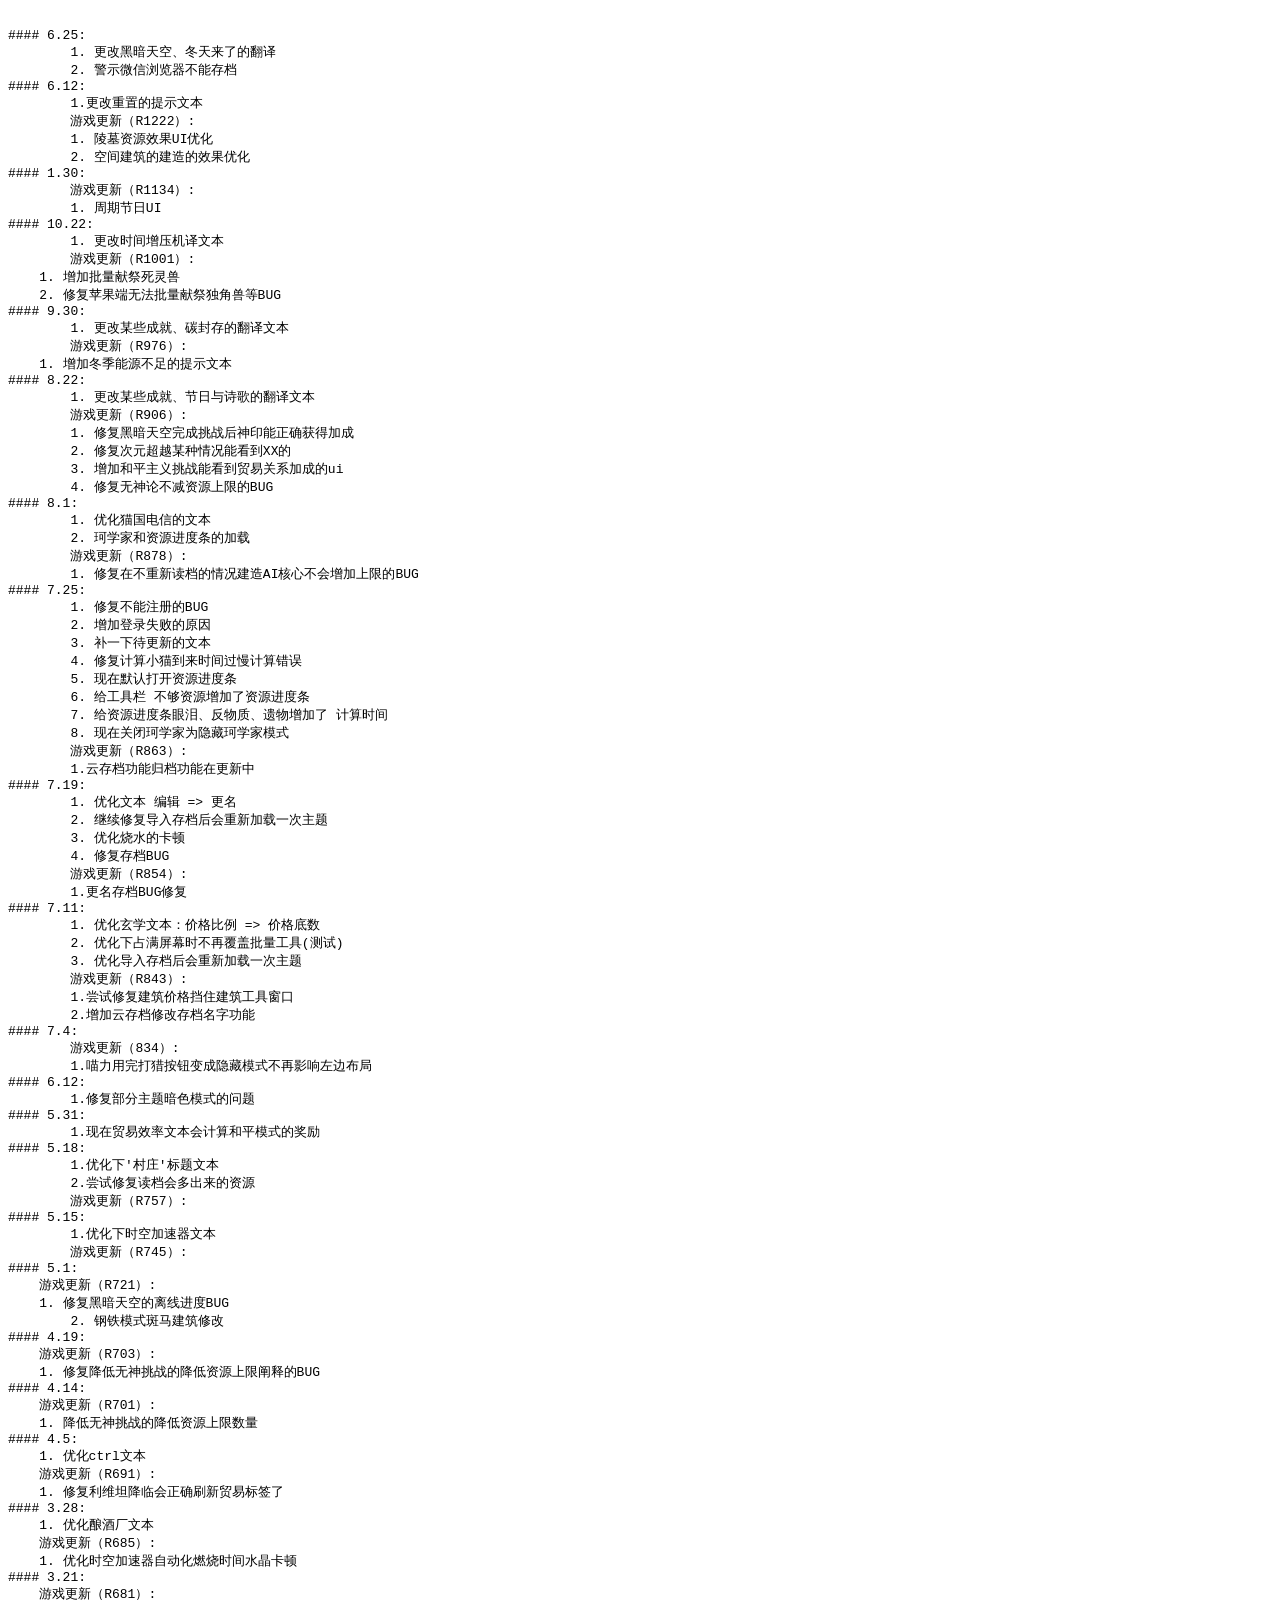
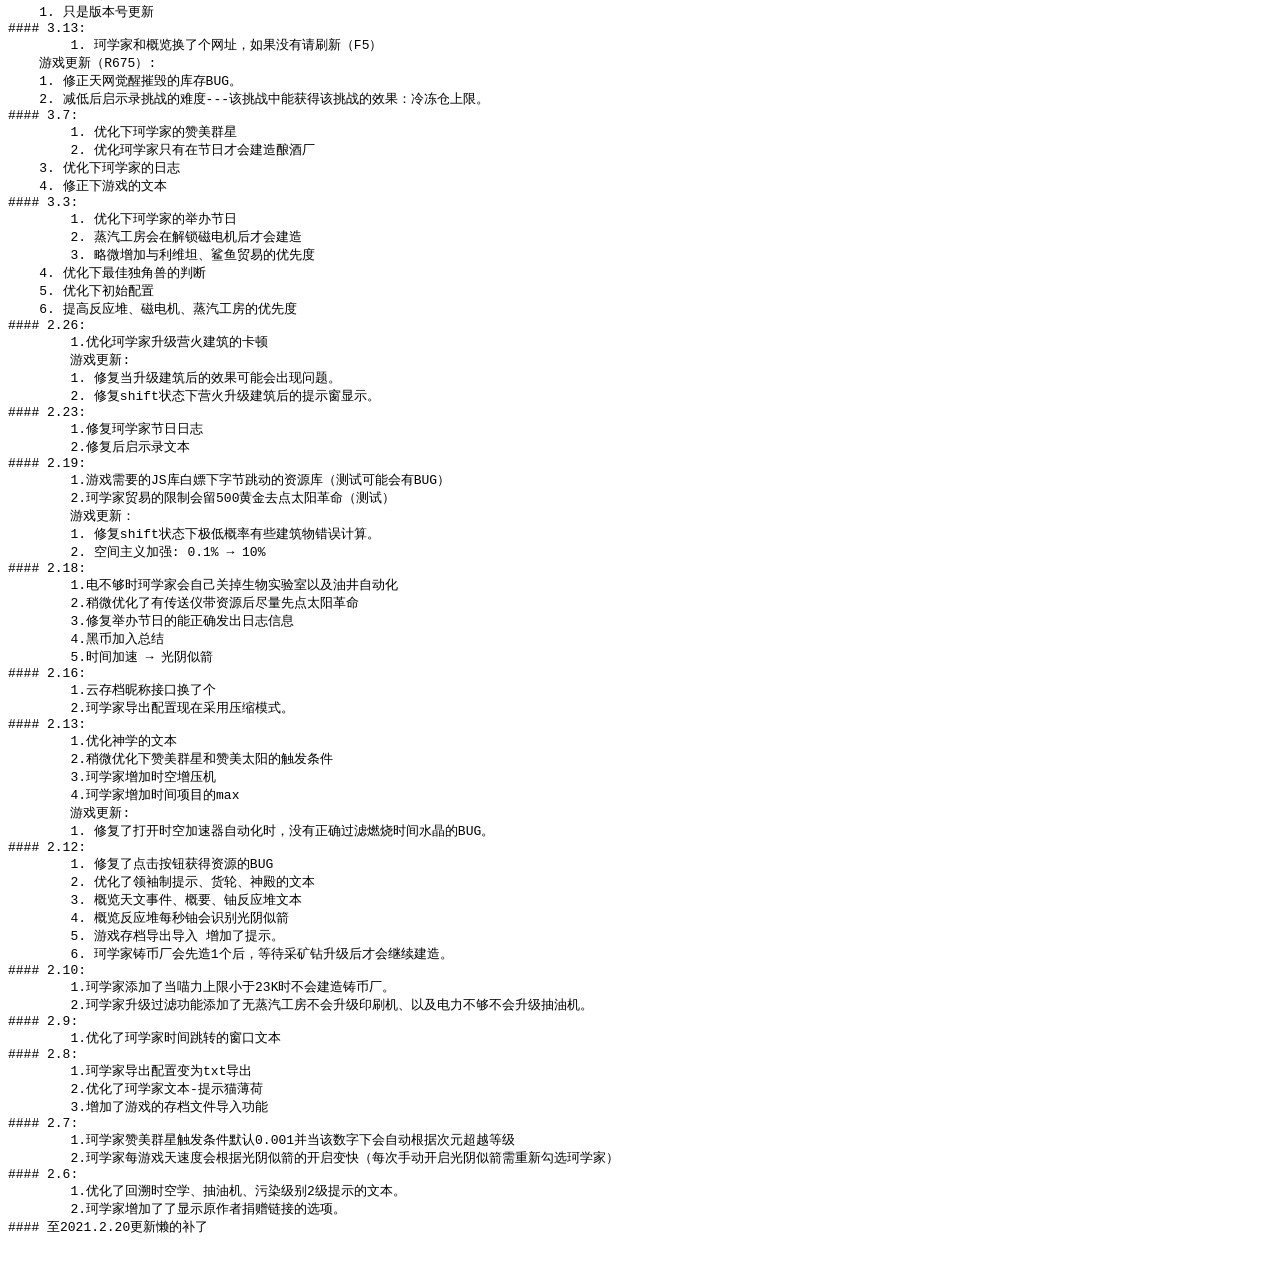
<file: updateLog.html>
<!DOCTYPE html>
<html>
	<head>
		<meta http-equiv="Cache-Control" content="no-cache, no-store, must-revalidate" />
		<meta http-equiv="Pragma" content="no-cache" />
		<meta http-equiv="Expires" content="0" />
		<meta http-equiv="Content-Type" content="text/html; charset=utf-8" />
		<title>Cheney更新日志</title>

<xmp theme = 'litera'>
#### 6.25:
	1. 更改黑暗天空、冬天来了的翻译
	2. 警示微信浏览器不能存档
#### 6.12:
	1.更改重置的提示文本
	游戏更新（R1222）:
	1. 陵墓资源效果UI优化
	2. 空间建筑的建造的效果优化
#### 1.30:
	游戏更新（R1134）:
	1. 周期节日UI
#### 10.22:
	1. 更改时间增压机译文本
	游戏更新（R1001）:
    1. 增加批量献祭死灵兽
    2. 修复苹果端无法批量献祭独角兽等BUG
#### 9.30:
	1. 更改某些成就、碳封存的翻译文本
	游戏更新（R976）:
    1. 增加冬季能源不足的提示文本
#### 8.22:
	1. 更改某些成就、节日与诗歌的翻译文本
	游戏更新（R906）:
	1. 修复黑暗天空完成挑战后神印能正确获得加成
	2. 修复次元超越某种情况能看到XX的
	3. 增加和平主义挑战能看到贸易关系加成的ui
	4. 修复无神论不减资源上限的BUG
#### 8.1:
	1. 优化猫国电信的文本
	2. 珂学家和资源进度条的加载
	游戏更新（R878）:
	1. 修复在不重新读档的情况建造AI核心不会增加上限的BUG
#### 7.25:
	1. 修复不能注册的BUG
	2. 增加登录失败的原因
	3. 补一下待更新的文本
	4. 修复计算小猫到来时间过慢计算错误
	5. 现在默认打开资源进度条
	6. 给工具栏 不够资源增加了资源进度条
	7. 给资源进度条眼泪、反物质、遗物增加了 计算时间
	8. 现在关闭珂学家为隐藏珂学家模式
	游戏更新（R863）:
	1.云存档功能归档功能在更新中
#### 7.19:
	1. 优化文本 编辑 => 更名
	2. 继续修复导入存档后会重新加载一次主题
	3. 优化烧水的卡顿
	4. 修复存档BUG
	游戏更新（R854）:
	1.更名存档BUG修复
#### 7.11:
	1. 优化玄学文本：价格比例 => 价格底数
	2. 优化下占满屏幕时不再覆盖批量工具(测试)
	3. 优化导入存档后会重新加载一次主题
	游戏更新（R843）:
	1.尝试修复建筑价格挡住建筑工具窗口
	2.增加云存档修改存档名字功能
#### 7.4:
	游戏更新（834）:
	1.喵力用完打猎按钮变成隐藏模式不再影响左边布局
#### 6.12:
	1.修复部分主题暗色模式的问题
#### 5.31:
	1.现在贸易效率文本会计算和平模式的奖励
#### 5.18:
	1.优化下'村庄'标题文本
	2.尝试修复读档会多出来的资源
	游戏更新（R757）:
#### 5.15:
	1.优化下时空加速器文本
	游戏更新（R745）:
#### 5.1:
    游戏更新（R721）:
    1. 修复黑暗天空的离线进度BUG
	2. 钢铁模式斑马建筑修改
#### 4.19:
    游戏更新（R703）:
    1. 修复降低无神挑战的降低资源上限阐释的BUG
#### 4.14:
    游戏更新（R701）:
    1. 降低无神挑战的降低资源上限数量
#### 4.5:
    1. 优化ctrl文本
    游戏更新（R691）:
    1. 修复利维坦降临会正确刷新贸易标签了
#### 3.28:
    1. 优化酿酒厂文本
    游戏更新（R685）:
    1. 优化时空加速器自动化燃烧时间水晶卡顿
#### 3.21:
    游戏更新（R681）:
    1. 只是版本号更新
#### 3.13:
	1. 珂学家和概览换了个网址，如果没有请刷新（F5）
    游戏更新（R675）:
    1. 修正天网觉醒摧毁的库存BUG。
    2. 减低后启示录挑战的难度---该挑战中能获得该挑战的效果：冷冻仓上限。
#### 3.7:
	1. 优化下珂学家的赞美群星
	2. 优化珂学家只有在节日才会建造酿酒厂
    3. 优化下珂学家的日志
    4. 修正下游戏的文本
#### 3.3:
	1. 优化下珂学家的举办节日
	2. 蒸汽工房会在解锁磁电机后才会建造
	3. 略微增加与利维坦、鲨鱼贸易的优先度
    4. 优化下最佳独角兽的判断
    5. 优化下初始配置
    6. 提高反应堆、磁电机、蒸汽工房的优先度
#### 2.26:
	1.优化珂学家升级营火建筑的卡顿
	游戏更新:
	1. 修复当升级建筑后的效果可能会出现问题。
	2. 修复shift状态下营火升级建筑后的提示窗显示。
#### 2.23:
	1.修复珂学家节日日志
	2.修复后启示录文本
#### 2.19:
	1.游戏需要的JS库白嫖下字节跳动的资源库（测试可能会有BUG）
	2.珂学家贸易的限制会留500黄金去点太阳革命（测试）
	游戏更新：
	1. 修复shift状态下极低概率有些建筑物错误计算。
	2. 空间主义加强: 0.1% → 10%
#### 2.18:
	1.电不够时珂学家会自己关掉生物实验室以及油井自动化
	2.稍微优化了有传送仪带资源后尽量先点太阳革命
	3.修复举办节日的能正确发出日志信息
	4.黑币加入总结
	5.时间加速 → 光阴似箭
#### 2.16:
	1.云存档昵称接口换了个
	2.珂学家导出配置现在采用压缩模式。
#### 2.13:
	1.优化神学的文本
	2.稍微优化下赞美群星和赞美太阳的触发条件
	3.珂学家增加时空增压机
	4.珂学家增加时间项目的max
	游戏更新:
	1. 修复了打开时空加速器自动化时，没有正确过滤燃烧时间水晶的BUG。
#### 2.12:
	1. 修复了点击按钮获得资源的BUG
	2. 优化了领袖制提示、货轮、神殿的文本
	3. 概览天文事件、概要、铀反应堆文本
	4. 概览反应堆每秒铀会识别光阴似箭
	5. 游戏存档导出导入 增加了提示。
	6. 珂学家铸币厂会先造1个后，等待采矿钻升级后才会继续建造。
#### 2.10:
	1.珂学家添加了当喵力上限小于23K时不会建造铸币厂。
	2.珂学家升级过滤功能添加了无蒸汽工房不会升级印刷机、以及电力不够不会升级抽油机。
#### 2.9:
	1.优化了珂学家时间跳转的窗口文本
#### 2.8:
	1.珂学家导出配置变为txt导出
	2.优化了珂学家文本-提示猫薄荷
	3.增加了游戏的存档文件导入功能
#### 2.7:
	1.珂学家赞美群星触发条件默认0.001并当该数字下会自动根据次元超越等级
	2.珂学家每游戏天速度会根据光阴似箭的开启变快（每次手动开启光阴似箭需重新勾选珂学家）
#### 2.6:
	1.优化了回溯时空学、抽油机、污染级别2级提示的文本。
	2.珂学家增加了了显示原作者捐赠链接的选项。
#### 至2021.2.20更新懒的补了
		</xmp>

		<script async src="https://petercheney.github.io/strap/strapdown.js"></script>
	</head>

</html>
</file>
